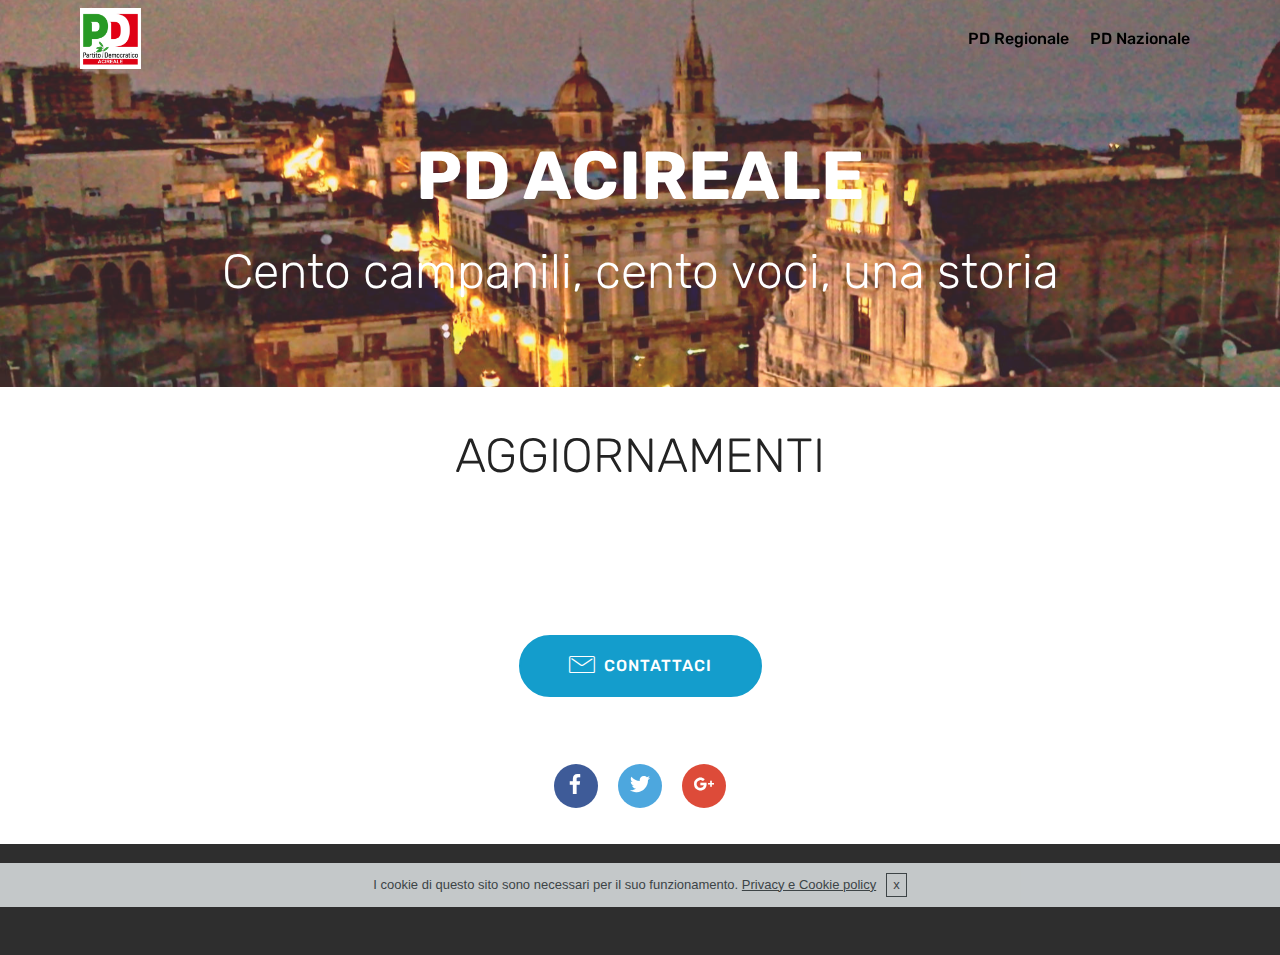
<file: index.html>
<!DOCTYPE html>
<html >
<head>
  <!-- Site made with Mobirise Website Builder v4.7.7, https://mobirise.com -->
  <meta charset="UTF-8">
  <meta http-equiv="X-UA-Compatible" content="IE=edge">
  <meta name="generator" content="Mobirise v4.7.7, mobirise.com">
  <meta name="viewport" content="width=device-width, initial-scale=1, minimum-scale=1">
  <link rel="shortcut icon" href="assets/images/pdacireale-214x214.png" type="image/x-icon">
  <meta name="description" content="">
  <title>Home</title>
  <link rel="stylesheet" href="assets/web/assets/mobirise-icons/mobirise-icons.css">
  <link rel="stylesheet" href="assets/font-awesome/css/font-awesome.css">
  <link rel="stylesheet" href="assets/tether/tether.min.css">
  <link rel="stylesheet" href="assets/soundcloud-plugin/style.css">
  <link rel="stylesheet" href="assets/bootstrap/css/bootstrap.min.css">
  <link rel="stylesheet" href="assets/bootstrap/css/bootstrap-grid.min.css">
  <link rel="stylesheet" href="assets/bootstrap/css/bootstrap-reboot.min.css">
  <link rel="stylesheet" href="assets/gdpr-plugin/gdpr-styles.css">
  <link rel="stylesheet" href="assets/dropdown/css/style.css">
  <link rel="stylesheet" href="assets/socicon/css/styles.css">
  <link rel="stylesheet" href="assets/animatecss/animate.min.css">
  <link rel="stylesheet" href="https://netdna.bootstrapcdn.com/font-awesome/4.0.3/css/font-awesome.css">
  <link rel="stylesheet" href="assets/social-feed-plugin/jquery.socialfeed.css">
  <link rel="stylesheet" href="assets/social-feed-plugin/style.css">
  <link rel="stylesheet" href="assets/theme/css/style.css">
  <link rel="stylesheet" href="assets/mobirise/css/mbr-additional.css" type="text/css">
  
  
  
</head>
<body>
  <section class="menu cid-qSkmLQVl4v" once="menu" id="menu2-0">

    

    <nav class="navbar navbar-expand beta-menu navbar-dropdown align-items-center navbar-fixed-top navbar-toggleable-sm bg-color transparent">
        <button class="navbar-toggler navbar-toggler-right" type="button" data-toggle="collapse" data-target="#navbarSupportedContent" aria-controls="navbarSupportedContent" aria-expanded="false" aria-label="Toggle navigation">
            <div class="hamburger">
                <span></span>
                <span></span>
                <span></span>
                <span></span>
            </div>
        </button>
        <div class="menu-logo">
            <div class="navbar-brand">
                <span class="navbar-logo">
                    <a href="index.html">
                        <img src="assets/images/pdacireale-214x214.png" alt="Mobirise" title="" style="height: 3.8rem;">
                    </a>
                </span>
                
            </div>
        </div>
        <div class="collapse navbar-collapse" id="navbarSupportedContent">
            <ul class="navbar-nav nav-dropdown nav-right" data-app-modern-menu="true"><li class="nav-item">
                    <a class="nav-link link text-black display-4" href="https://www.facebook.com/pdsicilia/" target="_blank">
                        PD Regionale</a>
                </li>
                <li class="nav-item">
                    <a class="nav-link link text-black display-4" href="https://www.partitodemocratico.it/" target="_blank">PD Nazionale</a>
                </li></ul>
            
        </div>
    </nav>
</section>

<section class="engine"><a href="https://mobirise.me/k">develop own website</a></section><section class="header1 cid-qSkACl8Ben mbr-parallax-background" id="header1-2">

    

    <div class="mbr-overlay" style="opacity: 0.2; background-color: rgb(244, 174, 191);">
    </div>

    <div class="container">
        <div class="row justify-content-md-center">
            <div class="mbr-white col-md-10">
                <h1 class="mbr-section-title align-center mbr-bold pb-3 mbr-fonts-style display-1">
                    PD ACIREALE</h1>
                <h3 class="mbr-section-subtitle align-center mbr-light pb-3 mbr-fonts-style display-2">
                    Cento&nbsp;campanili, cento&nbsp;voci, una&nbsp;storia</h3>
                
                
            </div>
        </div>
    </div>

</section>

<section class="mbr-section content4 cid-qSkDea5MJh" id="content4-4">

    

    <div class="container">
        <div class="media-container-row">
            <div class="title col-12 col-md-8">
                <h2 class="align-center pb-3 mbr-fonts-style display-2">
                    AGGIORNAMENTI</h2>
                
                
            </div>
        </div>
    </div>
</section>

<section class="mbr-social-feed loading" id="feed-3" data-facebook="https://www.facebook.com/pdacireale/" data-twitter="@PDAcireale" data-google="" data-posts="5" data-youtube="" data-rv-view="42" style="background-color: rgb(255, 255, 255); padding-top: 0px; padding-bottom: 80px;">
    
    <img class="social-feed-container-loading" alt="" src="assets/images/loading.svg">
    <div class="social-feed-container">
    </div>
</section>

<section class="mbr-section content8 cid-qSEIVtmFvV" id="content8-h">

    

    <div class="container">
        <div class="media-container-row title">
            <div class="col-12 col-md-8">
                <div class="mbr-section-btn align-center"><a class="btn btn-primary display-4" href="mailto:info@pdacireale.it"><span class="mbri-letter mbr-iconfont mbr-iconfont-btn"></span>CONTATTACI</a></div>
            </div>
        </div>
    </div>
</section>

<section class="cid-qSEKKaYwW5" id="social-buttons3-k">
    
    

    

    <div class="container">
        <div class="media-container-row">
            <div class="col-md-8 align-center">
                <h2 class="pb-3 mbr-section-title mbr-fonts-style display-2"></h2>
                <div>
                    <div class="mbr-social-likes">
                        <span class="btn btn-social socicon-bg-facebook facebook mx-2" title="Condividi link su Facebook">
                            <i class="socicon socicon-facebook"></i>
                        </span>
                        <span class="btn btn-social twitter socicon-bg-twitter mx-2" title="Condividi link su Twitter">
                            <i class="socicon socicon-twitter"></i>
                        </span>
                        <span class="btn btn-social plusone socicon-bg-googleplus mx-2" title="Condividi link su Google+">
                            <i class="socicon socicon-googleplus"></i>
                        </span>
                        
                        
                        
                        
                    </div>
                </div>
            </div>
        </div>
    </div>
</section>

<section once="" class="cid-qSo75B1ZIT" id="footer6-a">

    

    

    <div class="container">
        <div class="media-container-row align-center mbr-white">
            <div class="col-12">
                <p class="mbr-text mb-0 mbr-fonts-style display-7">
                    Il sito del PD di Acireale è stato realizzato a titolo gratuito da volontari iscritti al Circolo e ospitato su hosting gratuito&nbsp;<br><a href="pdacireale_privacy_cookie.html">Privacy e Cookie Policy</a></p>
            </div>
        </div>
    </div>
</section>


  <script src="assets/web/assets/jquery/jquery.min.js"></script>
  <script src="assets/tether/tether.min.js"></script>
  <script src="assets/popper/popper.min.js"></script>
  <script src="assets/bootstrap/js/bootstrap.min.js"></script>
  <script src="assets/cookies-alert-plugin/cookies-alert-core.js"></script>
  <script src="assets/cookies-alert-plugin/cookies-alert-script.js"></script>
  <script src="assets/smoothscroll/smooth-scroll.js"></script>
  <script src="assets/touchswipe/jquery.touch-swipe.min.js"></script>
  <script src="assets/dropdown/js/script.min.js"></script>
  <script src="assets/viewportchecker/jquery.viewportchecker.js"></script>
  <script src="assets/parallax/jarallax.min.js"></script>
  <script src="assets/sociallikes/social-likes.js"></script>
  <script src="assets/social-feed-plugin/codebird.min.js"></script>
  <script src="assets/social-feed-plugin/moment.js"></script>
  <script src="assets/social-feed-plugin/en-gb.js"></script>
  <script src="assets/social-feed-plugin/doT.js"></script>
  <script src="assets/social-feed-plugin/jquery.socialfeed.js"></script>
  <script src="assets/social-feed-plugin/main.js"></script>
  <script src="assets/theme/js/script.js"></script>
  
  
  <input name="animation" type="hidden">
   <div id="scrollToTop" class="scrollToTop mbr-arrow-up"><a style="text-align: center;"><i></i></a></div>
  <input name="cookieData" type="hidden" data-cookie-text="I cookie di questo sito sono necessari per il suo funzionamento. <a href='pdacireale_privacy_cookie.html'>
Privacy e Cookie policy</a>">
  </body>
</html>
</file>
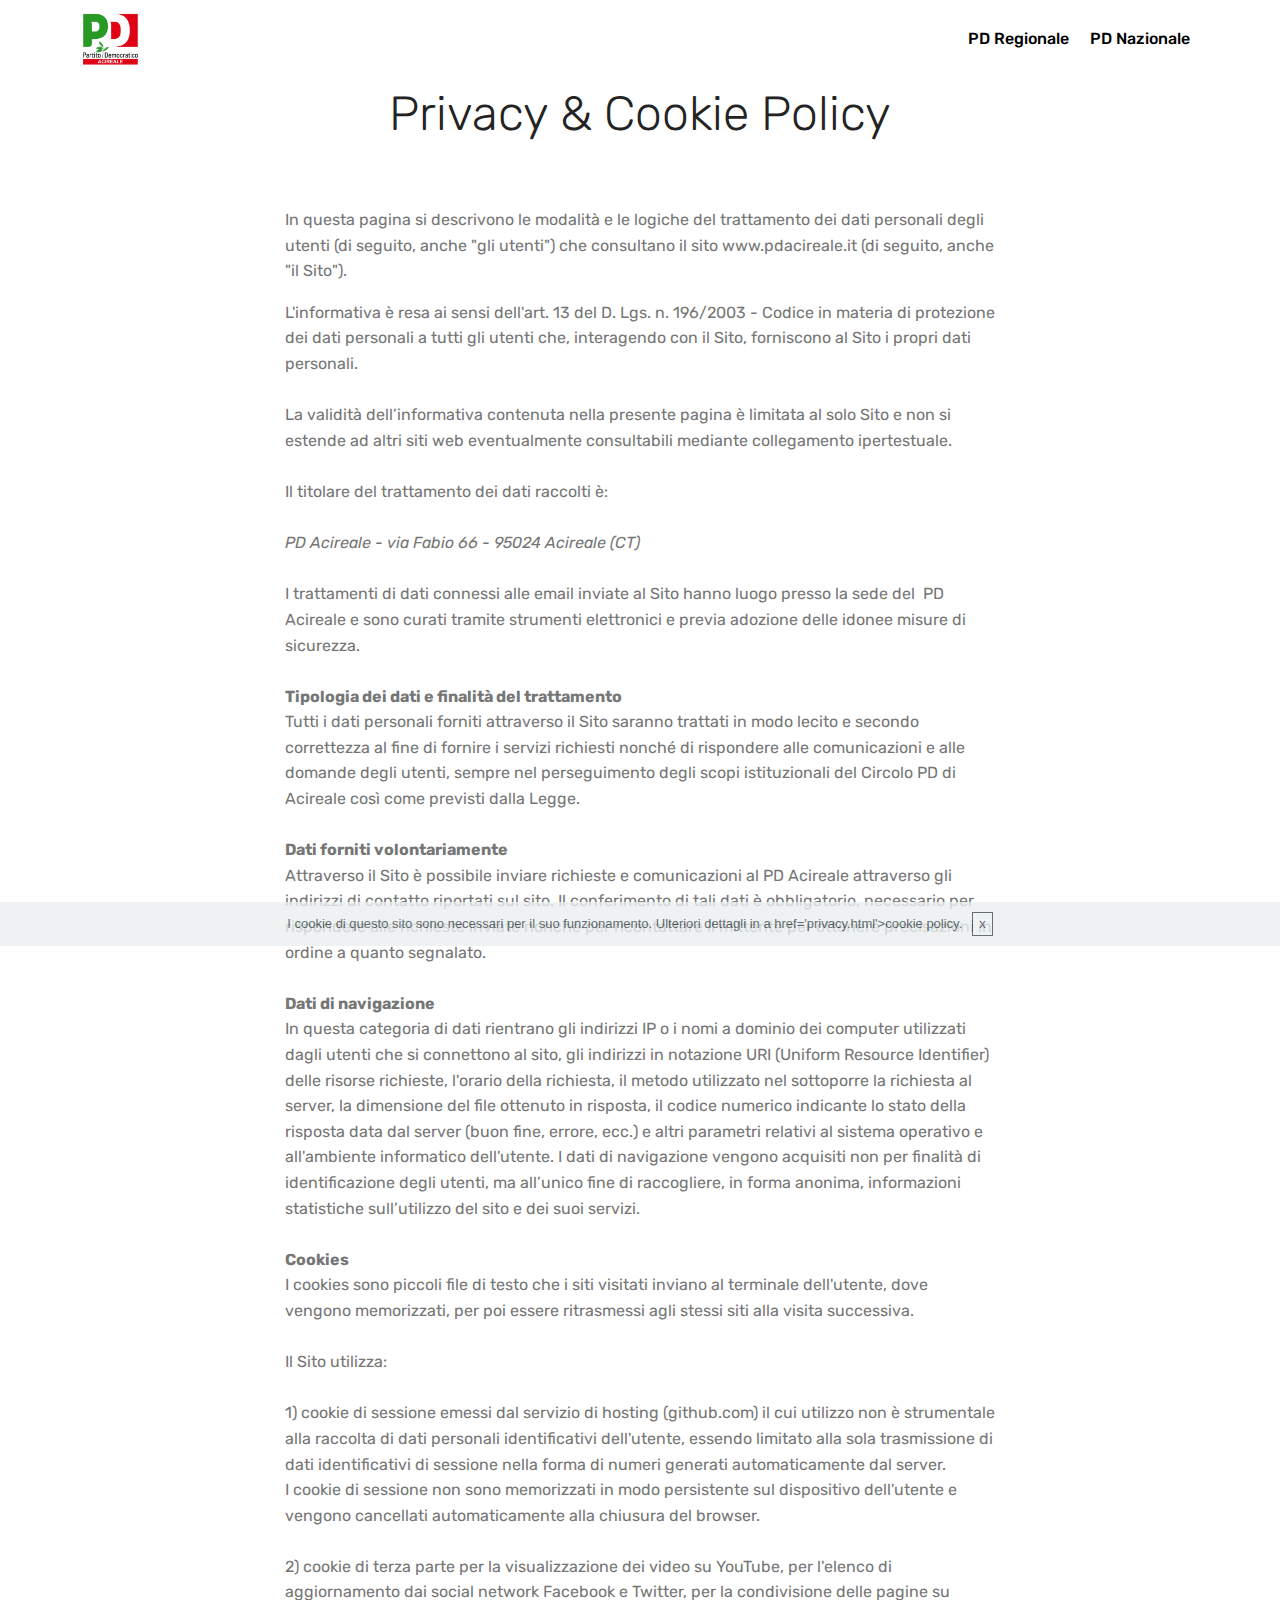
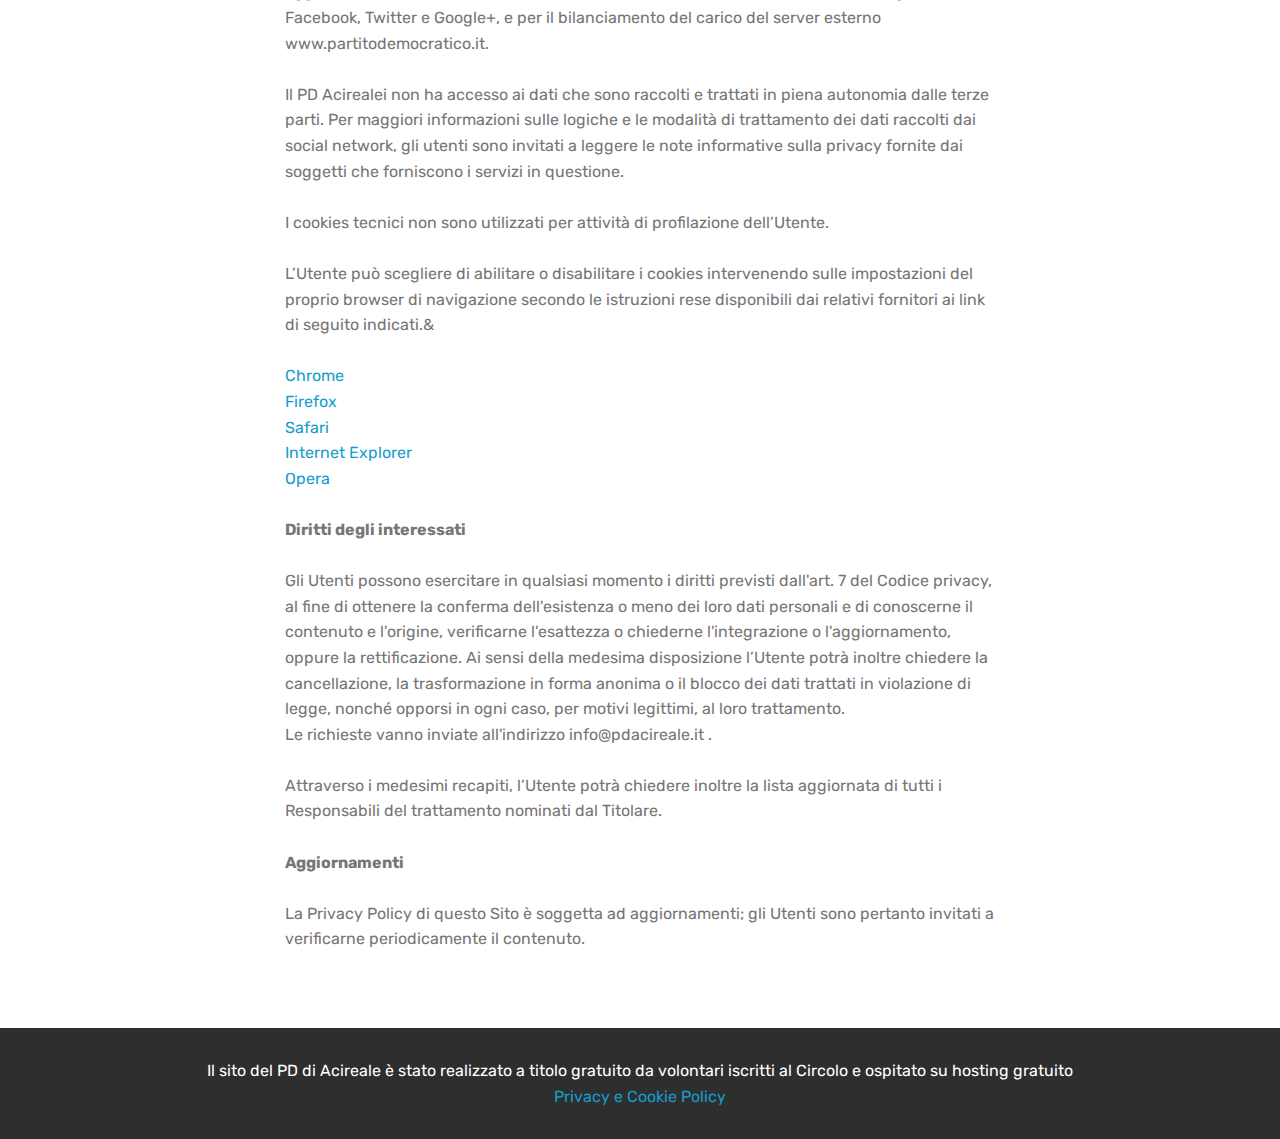
<file: page1.html>
<!DOCTYPE html>
<html >
<head>
  <!-- Site made with Mobirise Website Builder v4.7.2, https://mobirise.com -->
  <meta charset="UTF-8">
  <meta http-equiv="X-UA-Compatible" content="IE=edge">
  <meta name="generator" content="Mobirise v4.7.2, mobirise.com">
  <meta name="viewport" content="width=device-width, initial-scale=1, minimum-scale=1">
  <link rel="shortcut icon" href="assets/images/pdacireale-214x214.png" type="image/x-icon">
  <meta name="description" content="Website Builder Description">
  <title>Privacy &amp; Cookie Policy</title>
  <link rel="stylesheet" href="assets/font-awesome/css/font-awesome.css">
  <link rel="stylesheet" href="assets/tether/tether.min.css">
  <link rel="stylesheet" href="assets/bootstrap/css/bootstrap.min.css">
  <link rel="stylesheet" href="assets/bootstrap/css/bootstrap-grid.min.css">
  <link rel="stylesheet" href="assets/bootstrap/css/bootstrap-reboot.min.css">
  <link rel="stylesheet" href="assets/soundcloud-plugin/style.css">
  <link rel="stylesheet" href="assets/gdpr-plugin/gdpr-styles.css">
  <link rel="stylesheet" href="assets/dropdown/css/style.css">
  <link rel="stylesheet" href="assets/theme/css/style.css">
  <link rel="stylesheet" href="assets/mobirise/css/mbr-additional.css" type="text/css">
  
  
  
</head>
<body>
  <section class="menu cid-qSkmLQVl4v" once="menu" id="menu2-l">

    

    <nav class="navbar navbar-expand beta-menu navbar-dropdown align-items-center navbar-fixed-top navbar-toggleable-sm">
        <button class="navbar-toggler navbar-toggler-right" type="button" data-toggle="collapse" data-target="#navbarSupportedContent" aria-controls="navbarSupportedContent" aria-expanded="false" aria-label="Toggle navigation">
            <div class="hamburger">
                <span></span>
                <span></span>
                <span></span>
                <span></span>
            </div>
        </button>
        <div class="menu-logo">
            <div class="navbar-brand">
                <span class="navbar-logo">
                    <a href="index.html">
                        <img src="assets/images/pdacireale-214x214.png" alt="Mobirise" title="" style="height: 3.8rem;">
                    </a>
                </span>
                
            </div>
        </div>
        <div class="collapse navbar-collapse" id="navbarSupportedContent">
            <ul class="navbar-nav nav-dropdown nav-right" data-app-modern-menu="true"><li class="nav-item">
                    <a class="nav-link link text-black display-4" href="https://www.facebook.com/pdsicilia/" target="_blank">
                        PD Regionale</a>
                </li>
                <li class="nav-item">
                    <a class="nav-link link text-black display-4" href="https://www.partitodemocratico.it/" target="_blank">PD Nazionale</a>
                </li></ul>
            
        </div>
    </nav>
</section>

<section class="engine"><a href="https://mobirise.me/a">Mobirise review</a></section><section class="mbr-section content4 cid-qSENwxh48B" id="content4-q">

    

    <div class="container">
        <div class="media-container-row">
            <div class="title col-12 col-md-8">
                <h2 class="align-center pb-3 mbr-fonts-style display-2">
                    Privacy &amp; Cookie Policy</h2>
                
                
            </div>
        </div>
    </div>
</section>

<section class="mbr-section article content1 cid-qSENJf4Mdx" id="content1-r">
    
     

    <div class="container">
        <div class="media-container-row">
            <div class="mbr-text col-12 col-md-8 mbr-fonts-style display-7"><p><span style="font-size: 1rem;">In questa pagina si descrivono le modalità e le logiche del trattamento dei dati personali degli utenti (di seguito, anche "gli utenti") che consultano il sito www.pdacireale.it (di seguito, anche "il Sito").</span></p><p></p><div>L'informativa è resa ai sensi dell'art. 13 del D. Lgs. n. 196/2003 - Codice in materia di protezione dei dati personali a tutti gli utenti che, interagendo con il Sito, forniscono al Sito i propri dati personali.</div><div><br></div><div>La validità dell’informativa contenuta nella presente pagina è limitata al solo Sito e non si estende ad altri siti web eventualmente consultabili mediante collegamento ipertestuale.</div><div><br></div><div>Il titolare del trattamento dei dati raccolti è:</div><div><br></div><div><em>PD Acireale - via Fabio 66 - 95024 Acireale (CT)</em><br></div><div><br></div><div>I trattamenti di dati connessi alle email inviate al Sito&nbsp;<span style="font-size: 1rem;">hanno luogo presso la sede del &nbsp;PD Acireale e sono curati tramite strumenti elettronici e previa adozione delle idonee misure di sicurezza.</span></div><div><span style="font-size: 1rem;"><br></span></div><div><strong>Tipologia dei dati e finalità del trattamento</strong></div><div>Tutti i dati personali forniti attraverso il Sito saranno trattati in modo lecito e secondo correttezza al fine di fornire i servizi richiesti nonché di rispondere alle comunicazioni e alle domande degli utenti, sempre nel perseguimento degli scopi istituzionali del Circolo PD di Acireale così come previsti dalla Legge.</div><div><br></div><div><strong>Dati forniti volontariamente</strong></div><div>Attraverso il Sito è possibile inviare richieste e comunicazioni al PD Acireale attraverso gli indirizzi di contatto riportati sul sito. Il conferimento di tali dati è obbligatorio, necessario per rispondere alle richieste inviate nonché per ricontattare il mittente per ottenere precisazioni in ordine a quanto segnalato.</div><div><br></div><div><strong>Dati di navigazione</strong></div><div>In questa categoria di dati rientrano gli indirizzi IP o i nomi a dominio dei computer utilizzati dagli utenti che si connettono al sito, gli indirizzi in notazione URI (Uniform Resource Identifier) delle risorse richieste, l'orario della richiesta, il metodo utilizzato nel sottoporre la richiesta al server, la dimensione del file ottenuto in risposta, il codice numerico indicante lo stato della risposta data dal server (buon fine, errore, ecc.) e altri parametri relativi al sistema operativo e all'ambiente informatico dell'utente. I dati di navigazione vengono acquisiti non per finalità di identificazione degli utenti, ma all’unico fine di raccogliere, in forma anonima, informazioni statistiche sull’utilizzo del sito e dei suoi servizi.</div><div><br></div><div><strong>Cookies</strong></div><div>I cookies sono piccoli file di testo che i siti visitati inviano al terminale dell'utente, dove vengono memorizzati, per poi essere ritrasmessi agli stessi siti alla visita successiva.</div><div><br></div><div>Il Sito utilizza:</div><div><br></div><div>1) cookie di sessione emessi dal servizio di hosting (github.com) il cui utilizzo non è strumentale alla raccolta di dati personali identificativi dell'utente, essendo limitato alla sola trasmissione di dati identificativi di sessione nella forma di numeri generati automaticamente dal server.</div><div>I cookie di sessione non sono memorizzati in modo persistente sul dispositivo dell'utente e vengono cancellati automaticamente alla chiusura del browser.</div><div><br></div><div>2) cookie di terza parte per la visualizzazione dei video su YouTube, per l'elenco di aggiornamento dai social network Facebook e Twitter, per la condivisione delle pagine su Facebook, Twitter e Google+, e per il bilanciamento del carico del server esterno www.partitodemocratico.it.</div><div><br></div><div>Il PD Acirealei non ha accesso ai dati che sono raccolti e trattati in piena autonomia dalle terze parti. Per maggiori informazioni sulle logiche e le modalità di trattamento dei dati raccolti dai social network, gli utenti sono invitati a leggere le note informative sulla privacy fornite dai soggetti che forniscono i servizi in questione.</div><div><br></div><div>I cookies tecnici non sono utilizzati per attività di profilazione dell’Utente.</div><div><br></div><div>L’Utente può scegliere di abilitare o disabilitare i cookies intervenendo sulle impostazioni del proprio browser di navigazione secondo le istruzioni rese disponibili dai relativi fornitori ai link di seguito indicati.&amp;</div><div><br></div><div><a href="https://support.google.com/chrome/answer/95647?hl=eng" target="_blank">Chrome</a></div><div><a href="https://support.mozilla.org/it/kb/Gestione%20dei%20cookie#w_impostazioni-dei-cookie" target="_blank">Firefox</a></div><div><a href="https://support.apple.com/it-it/HT201265" target="_blank">Safari</a></div><div><a href="http://windows.microsoft.com/it-it/windows-vista/block-or-allow-cookies">Internet Explorer</a></div><div><a href="http://www.opera.com/help/tutorials/security/cookies/" target="_blank">Opera</a></div><div><br></div><div><strong>Diritti degli interessati</strong></div><div><br></div><div>Gli Utenti possono esercitare in qualsiasi momento i diritti previsti dall'art. 7 del Codice privacy, al fine di ottenere la conferma dell'esistenza o meno dei loro dati personali e di conoscerne il contenuto e l'origine, verificarne l'esattezza o chiederne l'integrazione o l'aggiornamento, oppure la rettificazione. Ai sensi della medesima disposizione l’Utente potrà inoltre chiedere la cancellazione, la trasformazione in forma anonima o il blocco dei dati trattati in violazione di legge, nonché opporsi in ogni caso, per motivi legittimi, al loro trattamento.</div><div>Le richieste vanno inviate all'indirizzo info@pdacireale.it .</div><div><br></div><div>Attraverso i medesimi recapiti, l’Utente potrà chiedere inoltre la lista aggiornata di tutti i Responsabili del trattamento nominati dal Titolare.</div><div><br></div><div><strong>Aggiornamenti</strong></div><div><br></div><div>La Privacy Policy di questo Sito è soggetta ad aggiornamenti; gli Utenti sono pertanto invitati a verificarne periodicamente il contenuto.</div><p></p></div>
        </div>
    </div>
</section>

<section once="" class="cid-qSEShB0nQV" id="footer6-s">

    

    

    <div class="container">
        <div class="media-container-row align-center mbr-white">
            <div class="col-12">
                <p class="mbr-text mb-0 mbr-fonts-style display-7">
                    Il sito del PD di Acireale è stato realizzato a titolo gratuito da volontari iscritti al Circolo e ospitato su hosting gratuito<br><a href="page1.html">Privacy e Cookie Policy</a></p>
            </div>
        </div>
    </div>
</section>


  <script src="assets/web/assets/jquery/jquery.min.js"></script>
  <script src="assets/popper/popper.min.js"></script>
  <script src="assets/tether/tether.min.js"></script>
  <script src="assets/bootstrap/js/bootstrap.min.js"></script>
  <script src="assets/smoothscroll/smooth-scroll.js"></script>
  <script src="assets/cookies-alert-plugin/cookies-alert-core.js"></script>
  <script src="assets/cookies-alert-plugin/cookies-alert-script.js"></script>
  <script src="assets/dropdown/js/script.min.js"></script>
  <script src="assets/touchswipe/jquery.touch-swipe.min.js"></script>
  <script src="assets/theme/js/script.js"></script>
  
  
<input name="cookieData" type="hidden" data-cookie-text="I cookie di questo sito sono necessari per il suo funzionamento. Ulteriori dettagli in a href='privacy.html'>cookie policy</a>.">
  </body>
</html>
</file>
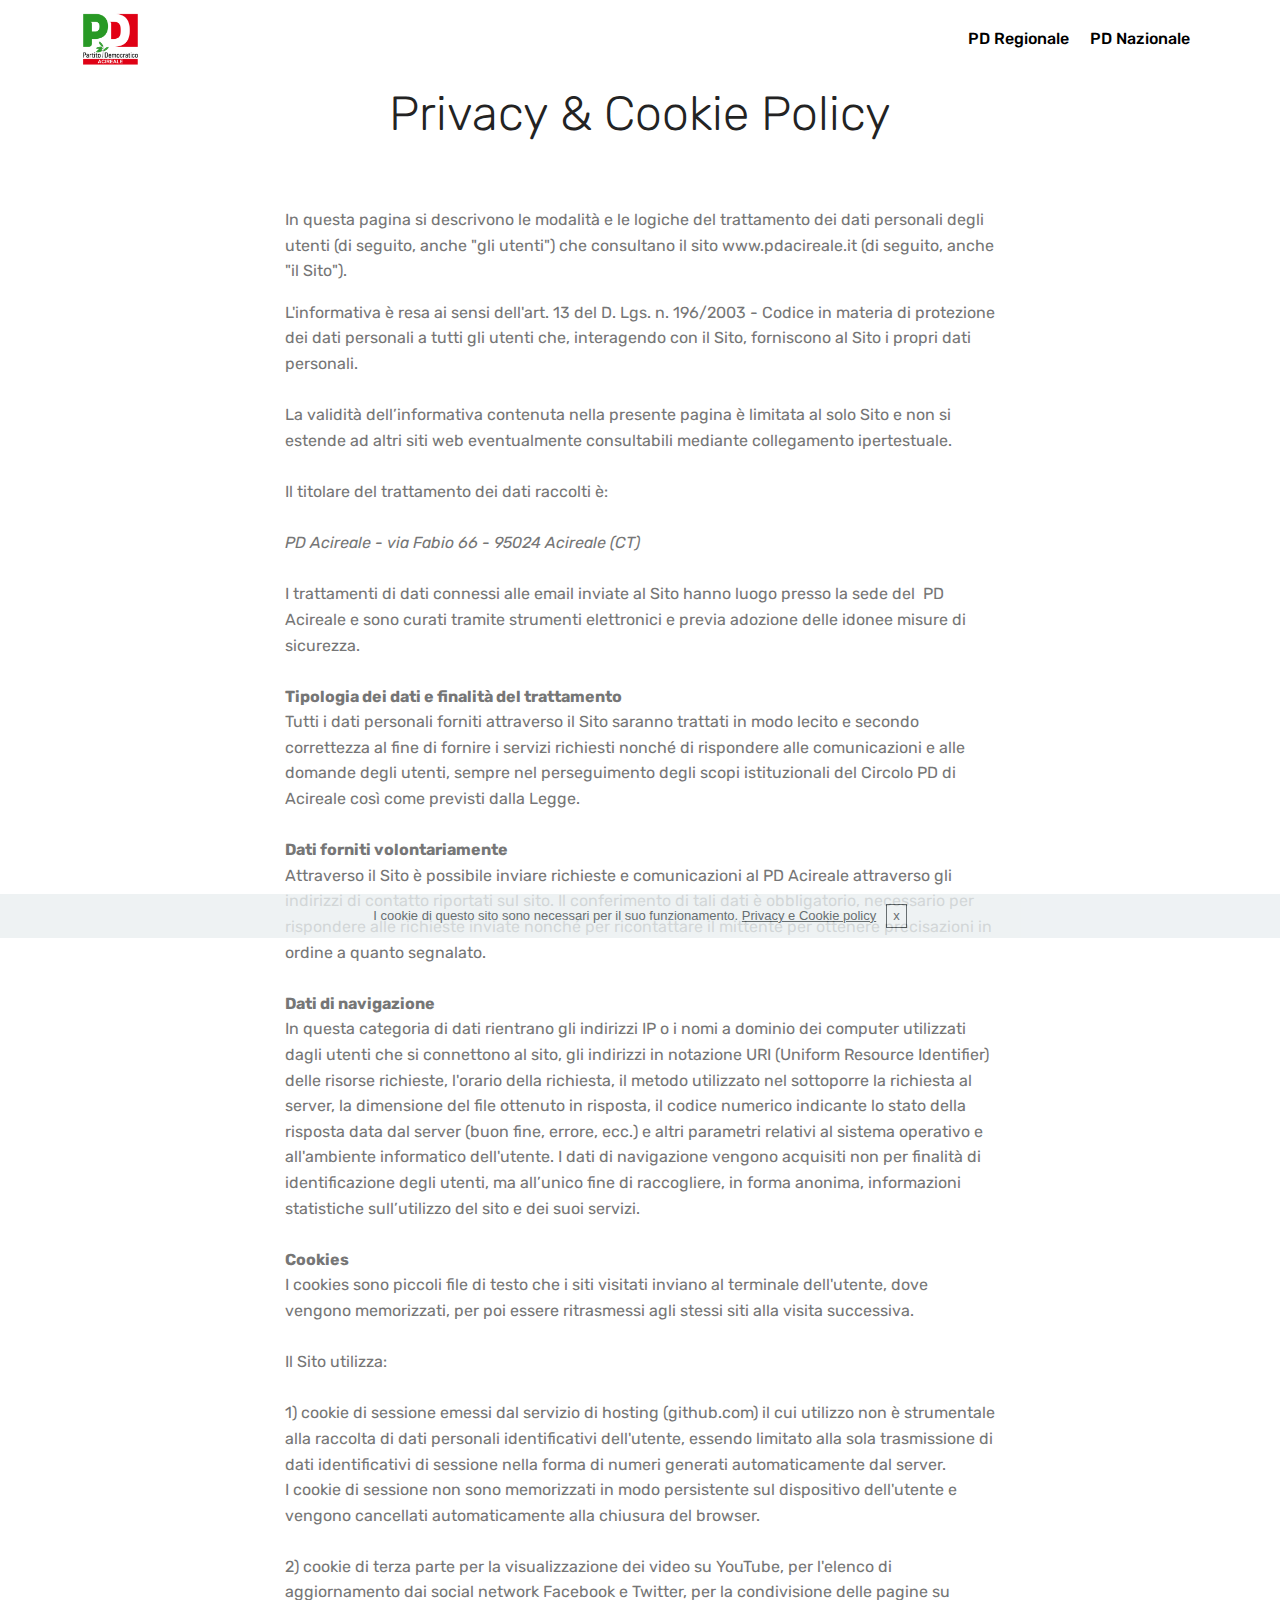
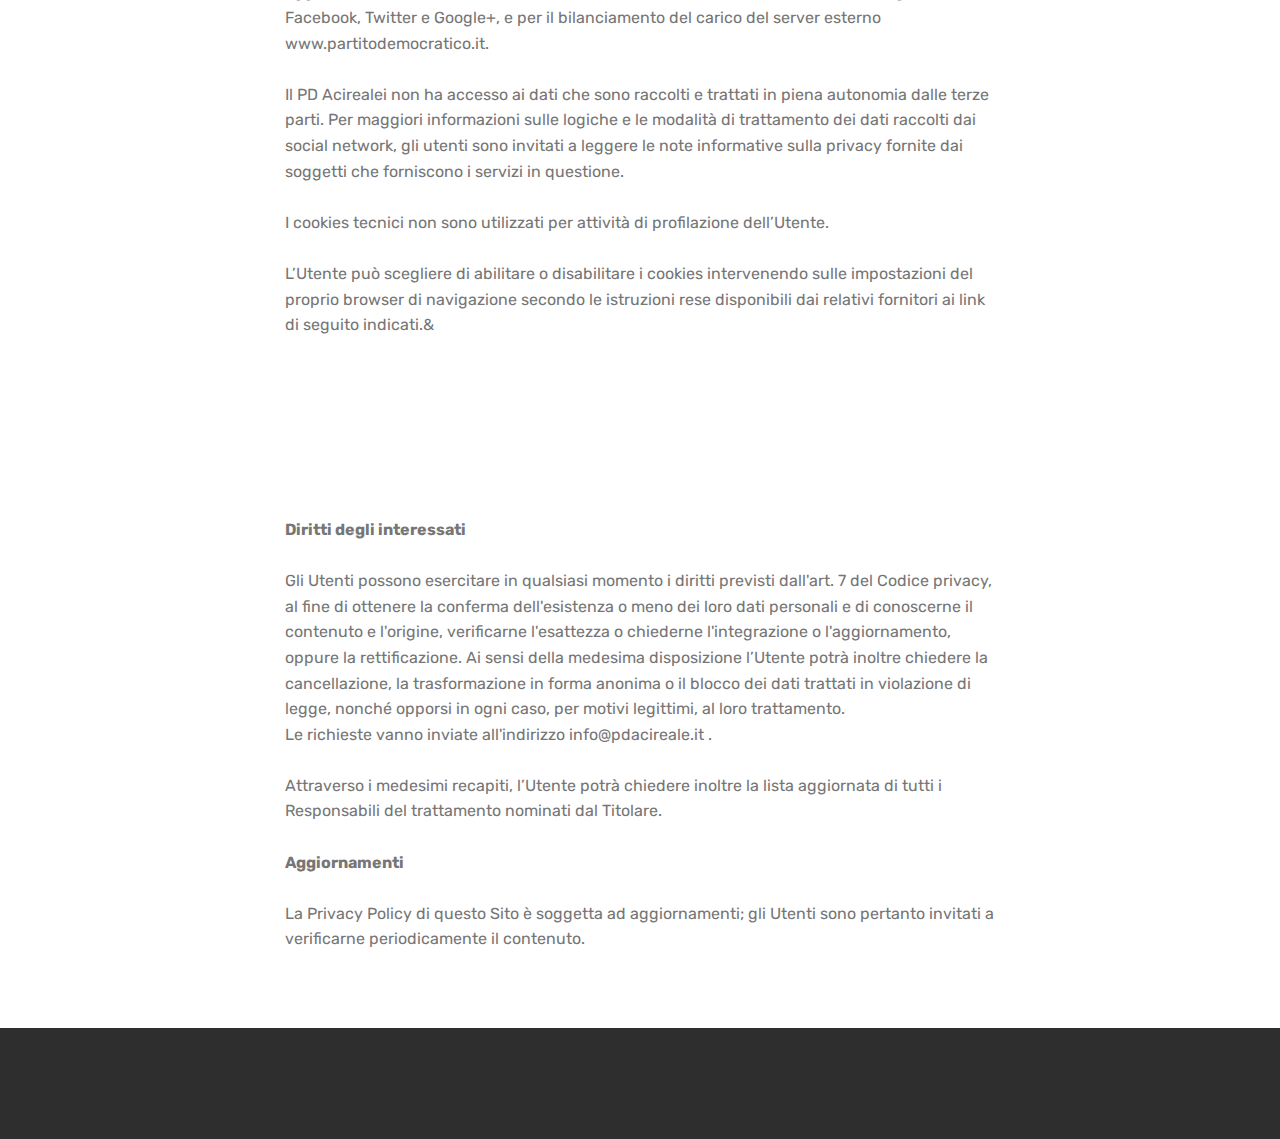
<file: pdacireale_privacy_cookie.html>
<!DOCTYPE html>
<html >
<head>
  <!-- Site made with Mobirise Website Builder v4.7.7, https://mobirise.com -->
  <meta charset="UTF-8">
  <meta http-equiv="X-UA-Compatible" content="IE=edge">
  <meta name="generator" content="Mobirise v4.7.7, mobirise.com">
  <meta name="viewport" content="width=device-width, initial-scale=1, minimum-scale=1">
  <link rel="shortcut icon" href="assets/images/pdacireale-214x214.png" type="image/x-icon">
  <meta name="description" content="Privacy & Cookie Policy PD Acireale">
  <title>Privacy &amp; Cookie Policy</title>
  <link rel="stylesheet" href="assets/font-awesome/css/font-awesome.css">
  <link rel="stylesheet" href="assets/tether/tether.min.css">
  <link rel="stylesheet" href="assets/soundcloud-plugin/style.css">
  <link rel="stylesheet" href="assets/bootstrap/css/bootstrap.min.css">
  <link rel="stylesheet" href="assets/bootstrap/css/bootstrap-grid.min.css">
  <link rel="stylesheet" href="assets/bootstrap/css/bootstrap-reboot.min.css">
  <link rel="stylesheet" href="assets/dropdown/css/style.css">
  <link rel="stylesheet" href="assets/animatecss/animate.min.css">
  <link rel="stylesheet" href="assets/gdpr-plugin/gdpr-styles.css">
  <link rel="stylesheet" href="assets/theme/css/style.css">
  <link rel="stylesheet" href="assets/mobirise/css/mbr-additional.css" type="text/css">
  
  
  
</head>
<body>
  <section class="menu cid-qSkmLQVl4v" once="menu" id="menu2-l">

    

    <nav class="navbar navbar-expand beta-menu navbar-dropdown align-items-center navbar-fixed-top navbar-toggleable-sm">
        <button class="navbar-toggler navbar-toggler-right" type="button" data-toggle="collapse" data-target="#navbarSupportedContent" aria-controls="navbarSupportedContent" aria-expanded="false" aria-label="Toggle navigation">
            <div class="hamburger">
                <span></span>
                <span></span>
                <span></span>
                <span></span>
            </div>
        </button>
        <div class="menu-logo">
            <div class="navbar-brand">
                <span class="navbar-logo">
                    <a href="index.html">
                        <img src="assets/images/pdacireale-214x214.png" alt="Mobirise" title="" style="height: 3.8rem;">
                    </a>
                </span>
                
            </div>
        </div>
        <div class="collapse navbar-collapse" id="navbarSupportedContent">
            <ul class="navbar-nav nav-dropdown nav-right" data-app-modern-menu="true"><li class="nav-item">
                    <a class="nav-link link text-black display-4" href="https://www.facebook.com/pdsicilia/" target="_blank">
                        PD Regionale</a>
                </li>
                <li class="nav-item">
                    <a class="nav-link link text-black display-4" href="https://www.partitodemocratico.it/" target="_blank">PD Nazionale</a>
                </li></ul>
            
        </div>
    </nav>
</section>

<section class="engine"><a href="https://mobirise.me/g">how to build a website for free</a></section><section class="mbr-section content4 cid-qSENwxh48B" id="content4-q">

    

    <div class="container">
        <div class="media-container-row">
            <div class="title col-12 col-md-8">
                <h2 class="align-center pb-3 mbr-fonts-style display-2">
                    Privacy &amp; Cookie Policy</h2>
                
                
            </div>
        </div>
    </div>
</section>

<section class="mbr-section article content1 cid-qSENJf4Mdx" id="content1-r">
    
     

    <div class="container">
        <div class="media-container-row">
            <div class="mbr-text col-12 col-md-8 mbr-fonts-style display-7"><p><span style="font-size: 1rem;">In questa pagina si descrivono le modalità e le logiche del trattamento dei dati personali degli utenti (di seguito, anche "gli utenti") che consultano il sito www.pdacireale.it (di seguito, anche "il Sito").</span></p><p></p><div>L'informativa è resa ai sensi dell'art. 13 del D. Lgs. n. 196/2003 - Codice in materia di protezione dei dati personali a tutti gli utenti che, interagendo con il Sito, forniscono al Sito i propri dati personali.</div><div><br></div><div>La validità dell’informativa contenuta nella presente pagina è limitata al solo Sito e non si estende ad altri siti web eventualmente consultabili mediante collegamento ipertestuale.</div><div><br></div><div>Il titolare del trattamento dei dati raccolti è:</div><div><br></div><div><em>PD Acireale - via Fabio 66 - 95024 Acireale (CT)</em><br></div><div><br></div><div>I trattamenti di dati connessi alle email inviate al Sito&nbsp;<span style="font-size: 1rem;">hanno luogo presso la sede del &nbsp;PD Acireale e sono curati tramite strumenti elettronici e previa adozione delle idonee misure di sicurezza.</span></div><div><span style="font-size: 1rem;"><br></span></div><div><strong>Tipologia dei dati e finalità del trattamento</strong></div><div>Tutti i dati personali forniti attraverso il Sito saranno trattati in modo lecito e secondo correttezza al fine di fornire i servizi richiesti nonché di rispondere alle comunicazioni e alle domande degli utenti, sempre nel perseguimento degli scopi istituzionali del Circolo PD di Acireale così come previsti dalla Legge.</div><div><br></div><div><strong>Dati forniti volontariamente</strong></div><div>Attraverso il Sito è possibile inviare richieste e comunicazioni al PD Acireale attraverso gli indirizzi di contatto riportati sul sito. Il conferimento di tali dati è obbligatorio, necessario per rispondere alle richieste inviate nonché per ricontattare il mittente per ottenere precisazioni in ordine a quanto segnalato.</div><div><br></div><div><strong>Dati di navigazione</strong></div><div>In questa categoria di dati rientrano gli indirizzi IP o i nomi a dominio dei computer utilizzati dagli utenti che si connettono al sito, gli indirizzi in notazione URI (Uniform Resource Identifier) delle risorse richieste, l'orario della richiesta, il metodo utilizzato nel sottoporre la richiesta al server, la dimensione del file ottenuto in risposta, il codice numerico indicante lo stato della risposta data dal server (buon fine, errore, ecc.) e altri parametri relativi al sistema operativo e all'ambiente informatico dell'utente. I dati di navigazione vengono acquisiti non per finalità di identificazione degli utenti, ma all’unico fine di raccogliere, in forma anonima, informazioni statistiche sull’utilizzo del sito e dei suoi servizi.</div><div><br></div><div><strong>Cookies</strong></div><div>I cookies sono piccoli file di testo che i siti visitati inviano al terminale dell'utente, dove vengono memorizzati, per poi essere ritrasmessi agli stessi siti alla visita successiva.</div><div><br></div><div>Il Sito utilizza:</div><div><br></div><div>1) cookie di sessione emessi dal servizio di hosting (github.com) il cui utilizzo non è strumentale alla raccolta di dati personali identificativi dell'utente, essendo limitato alla sola trasmissione di dati identificativi di sessione nella forma di numeri generati automaticamente dal server.</div><div>I cookie di sessione non sono memorizzati in modo persistente sul dispositivo dell'utente e vengono cancellati automaticamente alla chiusura del browser.</div><div><br></div><div>2) cookie di terza parte per la visualizzazione dei video su YouTube, per l'elenco di aggiornamento dai social network Facebook e Twitter, per la condivisione delle pagine su Facebook, Twitter e Google+, e per il bilanciamento del carico del server esterno www.partitodemocratico.it.</div><div><br></div><div>Il PD Acirealei non ha accesso ai dati che sono raccolti e trattati in piena autonomia dalle terze parti. Per maggiori informazioni sulle logiche e le modalità di trattamento dei dati raccolti dai social network, gli utenti sono invitati a leggere le note informative sulla privacy fornite dai soggetti che forniscono i servizi in questione.</div><div><br></div><div>I cookies tecnici non sono utilizzati per attività di profilazione dell’Utente.</div><div><br></div><div>L’Utente può scegliere di abilitare o disabilitare i cookies intervenendo sulle impostazioni del proprio browser di navigazione secondo le istruzioni rese disponibili dai relativi fornitori ai link di seguito indicati.&amp;</div><div><br></div><div><a href="https://support.google.com/chrome/answer/95647?hl=eng" target="_blank">Chrome</a></div><div><a href="https://support.mozilla.org/it/kb/Gestione%20dei%20cookie#w_impostazioni-dei-cookie" target="_blank">Firefox</a></div><div><a href="https://support.apple.com/it-it/HT201265" target="_blank">Safari</a></div><div><a href="http://windows.microsoft.com/it-it/windows-vista/block-or-allow-cookies">Internet Explorer</a></div><div><a href="http://www.opera.com/help/tutorials/security/cookies/" target="_blank">Opera</a></div><div><br></div><div><strong>Diritti degli interessati</strong></div><div><br></div><div>Gli Utenti possono esercitare in qualsiasi momento i diritti previsti dall'art. 7 del Codice privacy, al fine di ottenere la conferma dell'esistenza o meno dei loro dati personali e di conoscerne il contenuto e l'origine, verificarne l'esattezza o chiederne l'integrazione o l'aggiornamento, oppure la rettificazione. Ai sensi della medesima disposizione l’Utente potrà inoltre chiedere la cancellazione, la trasformazione in forma anonima o il blocco dei dati trattati in violazione di legge, nonché opporsi in ogni caso, per motivi legittimi, al loro trattamento.</div><div>Le richieste vanno inviate all'indirizzo info@pdacireale.it .</div><div><br></div><div>Attraverso i medesimi recapiti, l’Utente potrà chiedere inoltre la lista aggiornata di tutti i Responsabili del trattamento nominati dal Titolare.</div><div><br></div><div><strong>Aggiornamenti</strong></div><div><br></div><div>La Privacy Policy di questo Sito è soggetta ad aggiornamenti; gli Utenti sono pertanto invitati a verificarne periodicamente il contenuto.</div><p></p></div>
        </div>
    </div>
</section>

<section once="" class="cid-qSEShB0nQV" id="footer6-s">

    

    

    <div class="container">
        <div class="media-container-row align-center mbr-white">
            <div class="col-12">
                <p class="mbr-text mb-0 mbr-fonts-style display-7">
                    Il sito del PD di Acireale è stato realizzato a titolo gratuito da volontari iscritti al Circolo e ospitato su hosting gratuito&nbsp;<br><a href="pdacireale_privacy_cookie.html">Privacy e Cookie Policy</a></p>
            </div>
        </div>
    </div>
</section>


  <script src="assets/web/assets/jquery/jquery.min.js"></script>
  <script src="assets/popper/popper.min.js"></script>
  <script src="assets/tether/tether.min.js"></script>
  <script src="assets/bootstrap/js/bootstrap.min.js"></script>
  <script src="assets/cookies-alert-plugin/cookies-alert-core.js"></script>
  <script src="assets/cookies-alert-plugin/cookies-alert-script.js"></script>
  <script src="assets/viewportchecker/jquery.viewportchecker.js"></script>
  <script src="assets/smoothscroll/smooth-scroll.js"></script>
  <script src="assets/dropdown/js/script.min.js"></script>
  <script src="assets/touchswipe/jquery.touch-swipe.min.js"></script>
  <script src="assets/theme/js/script.js"></script>
  
  
  <input name="animation" type="hidden">
   <div id="scrollToTop" class="scrollToTop mbr-arrow-up"><a style="text-align: center;"><i></i></a></div>
  <input name="cookieData" type="hidden" data-cookie-text="I cookie di questo sito sono necessari per il suo funzionamento. <a href='pdacireale_privacy_cookie.html'>
Privacy e Cookie policy</a>">
  </body>
</html>
</file>
<file: assets/web/assets/mobirise-icons/mobirise-icons.css>
@font-face {
  font-family: 'MobiriseIcons';
  src:  url('mobirise-icons.eot?spat4u');
  src:  url('mobirise-icons.eot?spat4u#iefix') format('embedded-opentype'),
    url('mobirise-icons.ttf?spat4u') format('truetype'),
    url('mobirise-icons.woff?spat4u') format('woff'),
    url('mobirise-icons.svg?spat4u#MobiriseIcons') format('svg');
  font-weight: normal;
  font-style: normal;
}

[class^="mbri-"], [class*=" mbri-"] {
  /* use !important to prevent issues with browser extensions that change fonts */
  font-family: MobiriseIcons !important;
  speak: none;
  font-style: normal;
  font-weight: normal;
  font-variant: normal;
  text-transform: none;
  line-height: 1;

  /* Better Font Rendering =========== */
  -webkit-font-smoothing: antialiased;
  -moz-osx-font-smoothing: grayscale;
}

.mbri-add-submenu:before {
  content: "\e900";
}
.mbri-alert:before {
  content: "\e901";
}
.mbri-align-center:before {
  content: "\e902";
}
.mbri-align-justify:before {
  content: "\e903";
}
.mbri-align-left:before {
  content: "\e904";
}
.mbri-align-right:before {
  content: "\e905";
}
.mbri-android:before {
  content: "\e906";
}
.mbri-apple:before {
  content: "\e907";
}
.mbri-arrow-down:before {
  content: "\e908";
}
.mbri-arrow-next:before {
  content: "\e909";
}
.mbri-arrow-prev:before {
  content: "\e90a";
}
.mbri-arrow-up:before {
  content: "\e90b";
}
.mbri-bold:before {
  content: "\e90c";
}
.mbri-bookmark:before {
  content: "\e90d";
}
.mbri-bootstrap:before {
  content: "\e90e";
}
.mbri-briefcase:before {
  content: "\e90f";
}
.mbri-browse:before {
  content: "\e910";
}
.mbri-bulleted-list:before {
  content: "\e911";
}
.mbri-calendar:before {
  content: "\e912";
}
.mbri-camera:before {
  content: "\e913";
}
.mbri-cart-add:before {
  content: "\e914";
}
.mbri-cart-full:before {
  content: "\e915";
}
.mbri-cash:before {
  content: "\e916";
}
.mbri-change-style:before {
  content: "\e917";
}
.mbri-chat:before {
  content: "\e918";
}
.mbri-clock:before {
  content: "\e919";
}
.mbri-close:before {
  content: "\e91a";
}
.mbri-cloud:before {
  content: "\e91b";
}
.mbri-code:before {
  content: "\e91c";
}
.mbri-contact-form:before {
  content: "\e91d";
}
.mbri-credit-card:before {
  content: "\e91e";
}
.mbri-cursor-click:before {
  content: "\e91f";
}
.mbri-cust-feedback:before {
  content: "\e920";
}
.mbri-database:before {
  content: "\e921";
}
.mbri-delivery:before {
  content: "\e922";
}
.mbri-desktop:before {
  content: "\e923";
}
.mbri-devices:before {
  content: "\e924";
}
.mbri-down:before {
  content: "\e925";
}
.mbri-download:before {
  content: "\e989";
}
.mbri-drag-n-drop:before {
  content: "\e927";
}
.mbri-drag-n-drop2:before {
  content: "\e928";
}
.mbri-edit:before {
  content: "\e929";
}
.mbri-edit2:before {
  content: "\e92a";
}
.mbri-error:before {
  content: "\e92b";
}
.mbri-extension:before {
  content: "\e92c";
}
.mbri-features:before {
  content: "\e92d";
}
.mbri-file:before {
  content: "\e92e";
}
.mbri-flag:before {
  content: "\e92f";
}
.mbri-folder:before {
  content: "\e930";
}
.mbri-gift:before {
  content: "\e931";
}
.mbri-github:before {
  content: "\e932";
}
.mbri-globe:before {
  content: "\e933";
}
.mbri-globe-2:before {
  content: "\e934";
}
.mbri-growing-chart:before {
  content: "\e935";
}
.mbri-hearth:before {
  content: "\e936";
}
.mbri-help:before {
  content: "\e937";
}
.mbri-home:before {
  content: "\e938";
}
.mbri-hot-cup:before {
  content: "\e939";
}
.mbri-idea:before {
  content: "\e93a";
}
.mbri-image-gallery:before {
  content: "\e93b";
}
.mbri-image-slider:before {
  content: "\e93c";
}
.mbri-info:before {
  content: "\e93d";
}
.mbri-italic:before {
  content: "\e93e";
}
.mbri-key:before {
  content: "\e93f";
}
.mbri-laptop:before {
  content: "\e940";
}
.mbri-layers:before {
  content: "\e941";
}
.mbri-left-right:before {
  content: "\e942";
}
.mbri-left:before {
  content: "\e943";
}
.mbri-letter:before {
  content: "\e944";
}
.mbri-like:before {
  content: "\e945";
}
.mbri-link:before {
  content: "\e946";
}
.mbri-lock:before {
  content: "\e947";
}
.mbri-login:before {
  content: "\e948";
}
.mbri-logout:before {
  content: "\e949";
}
.mbri-magic-stick:before {
  content: "\e94a";
}
.mbri-map-pin:before {
  content: "\e94b";
}
.mbri-menu:before {
  content: "\e94c";
}
.mbri-mobile:before {
  content: "\e94d";
}
.mbri-mobile2:before {
  content: "\e94e";
}
.mbri-mobirise:before {
  content: "\e94f";
}
.mbri-more-horizontal:before {
  content: "\e950";
}
.mbri-more-vertical:before {
  content: "\e951";
}
.mbri-music:before {
  content: "\e952";
}
.mbri-new-file:before {
  content: "\e953";
}
.mbri-numbered-list:before {
  content: "\e954";
}
.mbri-opened-folder:before {
  content: "\e955";
}
.mbri-pages:before {
  content: "\e956";
}
.mbri-paper-plane:before {
  content: "\e957";
}
.mbri-paperclip:before {
  content: "\e958";
}
.mbri-photo:before {
  content: "\e959";
}
.mbri-photos:before {
  content: "\e95a";
}
.mbri-pin:before {
  content: "\e95b";
}
.mbri-play:before {
  content: "\e95c";
}
.mbri-plus:before {
  content: "\e95d";
}
.mbri-preview:before {
  content: "\e95e";
}
.mbri-print:before {
  content: "\e95f";
}
.mbri-protect:before {
  content: "\e960";
}
.mbri-question:before {
  content: "\e961";
}
.mbri-quote-left:before {
  content: "\e962";
}
.mbri-quote-right:before {
  content: "\e963";
}
.mbri-refresh:before {
  content: "\e964";
}
.mbri-responsive:before {
  content: "\e965";
}
.mbri-right:before {
  content: "\e966";
}
.mbri-rocket:before {
  content: "\e967";
}
.mbri-sad-face:before {
  content: "\e968";
}
.mbri-sale:before {
  content: "\e969";
}
.mbri-save:before {
  content: "\e96a";
}
.mbri-search:before {
  content: "\e96b";
}
.mbri-setting:before {
  content: "\e96c";
}
.mbri-setting2:before {
  content: "\e96d";
}
.mbri-setting3:before {
  content: "\e96e";
}
.mbri-share:before {
  content: "\e96f";
}
.mbri-shopping-bag:before {
  content: "\e970";
}
.mbri-shopping-basket:before {
  content: "\e971";
}
.mbri-shopping-cart:before {
  content: "\e972";
}
.mbri-sites:before {
  content: "\e973";
}
.mbri-smile-face:before {
  content: "\e974";
}
.mbri-speed:before {
  content: "\e975";
}
.mbri-star:before {
  content: "\e976";
}
.mbri-success:before {
  content: "\e977";
}
.mbri-sun:before {
  content: "\e978";
}
.mbri-sun2:before {
  content: "\e979";
}
.mbri-tablet:before {
  content: "\e97a";
}
.mbri-tablet-vertical:before {
  content: "\e97b";
}
.mbri-target:before {
  content: "\e97c";
}
.mbri-timer:before {
  content: "\e97d";
}
.mbri-to-ftp:before {
  content: "\e97e";
}
.mbri-to-local-drive:before {
  content: "\e97f";
}
.mbri-touch-swipe:before {
  content: "\e980";
}
.mbri-touch:before {
  content: "\e981";
}
.mbri-trash:before {
  content: "\e982";
}
.mbri-underline:before {
  content: "\e983";
}
.mbri-unlink:before {
  content: "\e984";
}
.mbri-unlock:before {
  content: "\e985";
}
.mbri-up-down:before {
  content: "\e986";
}
.mbri-up:before {
  content: "\e987";
}
.mbri-update:before {
  content: "\e988";
}
.mbri-upload:before {
 content: "\e926"; 
}
.mbri-user:before {
  content: "\e98a";
}
.mbri-user2:before {
  content: "\e98b";
}
.mbri-users:before {
  content: "\e98c";
}
.mbri-video:before {
  content: "\e98d";
}
.mbri-video-play:before {
  content: "\e98e";
}
.mbri-watch:before {
  content: "\e98f";
}
.mbri-website-theme:before {
  content: "\e990";
}
.mbri-wifi:before {
  content: "\e991";
}
.mbri-windows:before {
  content: "\e992";
}
.mbri-zoom-out:before {
  content: "\e993";
}
.mbri-redo:before {
  content: "\e994";
}
.mbri-undo:before {
  content: "\e995";
}
</file>
<file: assets/soundcloud-plugin/style.css>
.addons-container {
  position: relative;
  margin-left: auto;
  margin-right: auto;
  padding-right: 15px;
  padding-left: 15px; }
  @media (min-width: 576px) {
    .addons-container {
      padding-right: 15px;
      padding-left: 15px; } }
  @media (min-width: 768px) {
    .addons-container {
      padding-right: 15px;
      padding-left: 15px; } }
  @media (min-width: 992px) {
    .addons-container {
      padding-right: 15px;
      padding-left: 15px; } }
  @media (min-width: 1200px) {
    .addons-container {
      padding-right: 15px;
      padding-left: 15px; } }
  @media (min-width: 576px) {
    .addons-container {
      width: 540px;
      max-width: 100%; } }
  @media (min-width: 768px) {
    .addons-container {
      width: 720px;
      max-width: 100%; } }
  @media (min-width: 992px) {
    .addons-container {
      width: 960px;
      max-width: 100%; } }
  @media (min-width: 1200px) {
    .addons-container {
      width: 1140px;
      max-width: 100%; } }

.addons-container-inner{
    position: relative;
    width: 100%;
    min-height: 1px;
    padding-right: 15px;
    padding-left: 15px;
}
@media (min-width: 567px) {
    .addons-container-inner{
        -ms-flex: 0 0 66.666667%;
        flex: 0 0 66.666667%;
        max-width: 66.666667%;
    }
}
.addons-row{
    display: flex;
    justify-content:center;
}
</file>
<file: assets/gdpr-plugin/gdpr-styles.css>
.gdpr-block {
    padding: 10px 0;
    font-size: 14px;
    display: block;
    text-align: center;
}
.gdpr-block.covert {
	display: none;
}
.gdpr-block label input {
    width: 15px;
    margin-right: 10px;
    vertical-align: middle;
}
.gdpr-block label {
    color: #a7a7a7;
    vertical-align: middle;
    user-select: none;
    margin-bottom: 0;
    display: inline;
}
</file>
<file: assets/dropdown/css/style.css>
.navbar-dropdown {
  left: 0;
  padding: 0;
  position: absolute;
  right: 0;
  top: 0;
  transition: all 0.45s ease;
  z-index: 1030;
  background: #282828; }
  .navbar-dropdown .navbar-logo {
    margin-right: 0.8rem;
    transition: margin 0.3s ease-in-out;
    vertical-align: middle; }
    .navbar-dropdown .navbar-logo img {
      height: 3.125rem;
      transition: all 0.3s ease-in-out; }
    .navbar-dropdown .navbar-logo.mbr-iconfont {
      font-size: 3.125rem;
      line-height: 3.125rem; }
  .navbar-dropdown .navbar-caption {
    font-weight: 700;
    white-space: normal;
    vertical-align: -4px;
    line-height: 3.125rem !important; }
    .navbar-dropdown .navbar-caption, .navbar-dropdown .navbar-caption:hover {
      color: inherit;
      text-decoration: none; }
  .navbar-dropdown .mbr-iconfont + .navbar-caption {
    vertical-align: -1px; }
  .navbar-dropdown.navbar-fixed-top {
    position: fixed; }
  .navbar-dropdown .navbar-brand span {
    vertical-align: -4px; }
  .navbar-dropdown.bg-color.transparent {
    background: none; }
  .navbar-dropdown.navbar-short .navbar-brand {
    padding: 0.625rem 0; }
    .navbar-dropdown.navbar-short .navbar-brand span {
      vertical-align: -1px; }
  .navbar-dropdown.navbar-short .navbar-caption {
    line-height: 2.375rem !important;
    vertical-align: -2px; }
  .navbar-dropdown.navbar-short .navbar-logo {
    margin-right: 0.5rem; }
    .navbar-dropdown.navbar-short .navbar-logo img {
      height: 2.375rem; }
    .navbar-dropdown.navbar-short .navbar-logo.mbr-iconfont {
      font-size: 2.375rem;
      line-height: 2.375rem; }
  .navbar-dropdown.navbar-short .mbr-table-cell {
    height: 3.625rem; }
  .navbar-dropdown .navbar-close {
    left: 0.6875rem;
    position: fixed;
    top: 0.75rem;
    z-index: 1000; }
  .navbar-dropdown .hamburger-icon {
    content: "";
    display: inline-block;
    vertical-align: middle;
    width: 16px;
    -webkit-box-shadow: 0 -6px 0 1px #282828,0 0 0 1px #282828,0 6px 0 1px #282828;
    -moz-box-shadow: 0 -6px 0 1px #282828,0 0 0 1px #282828,0 6px 0 1px #282828;
    box-shadow: 0 -6px 0 1px #282828,0 0 0 1px #282828,0 6px 0 1px #282828; }

.dropdown-menu .dropdown-toggle[data-toggle="dropdown-submenu"]::after {
  border-bottom: 0.35em solid transparent;
  border-left: 0.35em solid;
  border-right: 0;
  border-top: 0.35em solid transparent;
  margin-left: 0.3rem; }

.dropdown-menu .dropdown-item:focus {
  outline: 0; }

.nav-dropdown {
  font-size: 0.75rem;
  font-weight: 500;
  height: auto !important; }
  .nav-dropdown .nav-btn {
    padding-left: 1rem; }
  .nav-dropdown .link {
    margin: .667em 1.667em;
    font-weight: 500;
    padding: 0;
    transition: color .2s ease-in-out; }
    .nav-dropdown .link.dropdown-toggle {
      margin-right: 2.583em; }
      .nav-dropdown .link.dropdown-toggle::after {
        margin-left: .25rem;
        border-top: 0.35em solid;
        border-right: 0.35em solid transparent;
        border-left: 0.35em solid transparent;
        border-bottom: 0; }
      .nav-dropdown .link.dropdown-toggle[aria-expanded="true"] {
        margin: 0;
        padding: 0.667em 3.263em  0.667em 1.667em; }
  .nav-dropdown .link::after,
  .nav-dropdown .dropdown-item::after {
    color: inherit; }
  .nav-dropdown .btn {
    font-size: 0.75rem;
    font-weight: 700;
    letter-spacing: 0;
    margin-bottom: 0;
    padding-left: 1.25rem;
    padding-right: 1.25rem; }
  .nav-dropdown .dropdown-menu {
    border-radius: 0;
    border: 0;
    left: 0;
    margin: 0;
    padding-bottom: 1.25rem;
    padding-top: 1.25rem;
    position: relative; }
  .nav-dropdown .dropdown-submenu {
    margin-left: 0.125rem;
    top: 0; }
  .nav-dropdown .dropdown-item {
    font-weight: 500;
    line-height: 2;
    padding: 0.3846em 4.615em 0.3846em 1.5385em;
    position: relative;
    transition: color .2s ease-in-out, background-color .2s ease-in-out; }
    .nav-dropdown .dropdown-item::after {
      margin-top: -0.3077em;
      position: absolute;
      right: 1.1538em;
      top: 50%; }
    .nav-dropdown .dropdown-item:focus, .nav-dropdown .dropdown-item:hover {
      background: none; }

@media (max-width: 767px) {
  .nav-dropdown.navbar-toggleable-sm {
    bottom: 0;
    display: none;
    left: 0;
    overflow-x: hidden;
    position: fixed;
    top: 0;
    transform: translateX(-100%);
    -ms-transform: translateX(-100%);
    -webkit-transform: translateX(-100%);
    width: 18.75rem;
    z-index: 999; } }
.nav-dropdown.navbar-toggleable-xl {
  bottom: 0;
  display: none;
  left: 0;
  overflow-x: hidden;
  position: fixed;
  top: 0;
  transform: translateX(-100%);
  -ms-transform: translateX(-100%);
  -webkit-transform: translateX(-100%);
  width: 18.75rem;
  z-index: 999; }

.nav-dropdown-sm {
  display: block !important;
  overflow-x: hidden;
  overflow: auto;
  padding-top: 3.875rem; }
  .nav-dropdown-sm::after {
    content: "";
    display: block;
    height: 3rem;
    width: 100%; }
  .nav-dropdown-sm.collapse.in ~ .navbar-close {
    display: block !important; }
  .nav-dropdown-sm.collapsing, .nav-dropdown-sm.collapse.in {
    transform: translateX(0);
    -ms-transform: translateX(0);
    -webkit-transform: translateX(0);
    transition: all 0.25s ease-out;
    -webkit-transition: all 0.25s ease-out;
    background: #282828; }
  .nav-dropdown-sm.collapsing[aria-expanded="false"] {
    transform: translateX(-100%);
    -ms-transform: translateX(-100%);
    -webkit-transform: translateX(-100%); }
  .nav-dropdown-sm .nav-item {
    display: block;
    margin-left: 0 !important;
    padding-left: 0; }
  .nav-dropdown-sm .link,
  .nav-dropdown-sm .dropdown-item {
    border-top: 1px dotted rgba(255, 255, 255, 0.1);
    font-size: 0.8125rem;
    line-height: 1.6;
    margin: 0 !important;
    padding: 0.875rem 2.4rem 0.875rem 1.5625rem !important;
    position: relative;
    white-space: normal; }
    .nav-dropdown-sm .link:focus, .nav-dropdown-sm .link:hover,
    .nav-dropdown-sm .dropdown-item:focus,
    .nav-dropdown-sm .dropdown-item:hover {
      background: rgba(0, 0, 0, 0.2) !important;
      color: #c0a375; }
  .nav-dropdown-sm .nav-btn {
    position: relative;
    padding: 1.5625rem 1.5625rem 0 1.5625rem; }
    .nav-dropdown-sm .nav-btn::before {
      border-top: 1px dotted rgba(255, 255, 255, 0.1);
      content: "";
      left: 0;
      position: absolute;
      top: 0;
      width: 100%; }
    .nav-dropdown-sm .nav-btn + .nav-btn {
      padding-top: 0.625rem; }
      .nav-dropdown-sm .nav-btn + .nav-btn::before {
        display: none; }
  .nav-dropdown-sm .btn {
    padding: 0.625rem 0; }
  .nav-dropdown-sm .dropdown-toggle[data-toggle="dropdown-submenu"]::after {
    margin-left: .25rem;
    border-top: 0.35em solid;
    border-right: 0.35em solid transparent;
    border-left: 0.35em solid transparent;
    border-bottom: 0; }
  .nav-dropdown-sm .dropdown-toggle[data-toggle="dropdown-submenu"][aria-expanded="true"]::after {
    border-top: 0;
    border-right: 0.35em solid transparent;
    border-left: 0.35em solid transparent;
    border-bottom: 0.35em solid; }
  .nav-dropdown-sm .dropdown-menu {
    margin: 0;
    padding: 0;
    position: relative;
    top: 0;
    left: 0;
    width: 100%;
    border: 0;
    float: none;
    border-radius: 0;
    background: none; }
  .nav-dropdown-sm .dropdown-submenu {
    left: 100%;
    margin-left: 0.125rem;
    margin-top: -1.25rem;
    top: 0; }

.navbar-toggleable-sm .nav-dropdown .dropdown-menu {
  position: absolute; }

.navbar-toggleable-sm .nav-dropdown .dropdown-submenu {
  left: 100%;
  margin-left: 0.125rem;
  margin-top: -1.25rem;
  top: 0; }

.navbar-toggleable-sm.opened .nav-dropdown .dropdown-menu {
  position: relative; }

.navbar-toggleable-sm.opened .nav-dropdown .dropdown-submenu {
  left: 0;
  margin-left: 00rem;
  margin-top: 0rem;
  top: 0; }

.is-builder .nav-dropdown.collapsing {
  transition: none !important; }

/*# sourceMappingURL=style.css.map */
</file>
<file: assets/socicon/css/styles.css>
@charset "UTF-8";

@font-face {
  font-family: "socicon";
  src:url("../fonts/socicon.eot");
  src:url("../fonts/socicon.eot?#iefix") format("embedded-opentype"),
    url("../fonts/socicon.woff") format("woff"),
    url("../fonts/socicon.ttf") format("truetype"),
    url("../fonts/socicon.svg#socicon") format("svg");
  font-weight: normal;
  font-style: normal;

}

[data-icon]:before {
  font-family: "socicon" !important;
  content: attr(data-icon);
  font-style: normal !important;
  font-weight: normal !important;
  font-variant: normal !important;
  text-transform: none !important;
  speak: none;
  line-height: 1;
  -webkit-font-smoothing: antialiased;
  -moz-osx-font-smoothing: grayscale;
}

[class^="socicon-"]:before,
[class*=" socicon-"]:before {
  font-family: "socicon" !important;
  font-style: normal !important;
  font-weight: normal !important;
  font-variant: normal !important;
  text-transform: none !important;
  speak: none;
  line-height: 1;
  -webkit-font-smoothing: antialiased;
  -moz-osx-font-smoothing: grayscale;
}

.socicon-modelmayhem:before {
  content: "\e000";
}
.socicon-mixcloud:before {
  content: "\e001";
}
.socicon-drupal:before {
  content: "\e002";
}
.socicon-swarm:before {
  content: "\e003";
}
.socicon-istock:before {
  content: "\e004";
}
.socicon-yammer:before {
  content: "\e005";
}
.socicon-ello:before {
  content: "\e006";
}
.socicon-stackoverflow:before {
  content: "\e007";
}
.socicon-persona:before {
  content: "\e008";
}
.socicon-triplej:before {
  content: "\e009";
}
.socicon-houzz:before {
  content: "\e00a";
}
.socicon-rss:before {
  content: "\e00b";
}
.socicon-paypal:before {
  content: "\e00c";
}
.socicon-odnoklassniki:before {
  content: "\e00d";
}
.socicon-airbnb:before {
  content: "\e00e";
}
.socicon-periscope:before {
  content: "\e00f";
}
.socicon-outlook:before {
  content: "\e010";
}
.socicon-coderwall:before {
  content: "\e011";
}
.socicon-tripadvisor:before {
  content: "\e012";
}
.socicon-appnet:before {
  content: "\e013";
}
.socicon-goodreads:before {
  content: "\e014";
}
.socicon-tripit:before {
  content: "\e015";
}
.socicon-lanyrd:before {
  content: "\e016";
}
.socicon-slideshare:before {
  content: "\e017";
}
.socicon-buffer:before {
  content: "\e018";
}
.socicon-disqus:before {
  content: "\e019";
}
.socicon-vkontakte:before {
  content: "\e01a";
}
.socicon-whatsapp:before {
  content: "\e01b";
}
.socicon-patreon:before {
  content: "\e01c";
}
.socicon-storehouse:before {
  content: "\e01d";
}
.socicon-pocket:before {
  content: "\e01e";
}
.socicon-mail:before {
  content: "\e01f";
}
.socicon-blogger:before {
  content: "\e020";
}
.socicon-technorati:before {
  content: "\e021";
}
.socicon-reddit:before {
  content: "\e022";
}
.socicon-dribbble:before {
  content: "\e023";
}
.socicon-stumbleupon:before {
  content: "\e024";
}
.socicon-digg:before {
  content: "\e025";
}
.socicon-envato:before {
  content: "\e026";
}
.socicon-behance:before {
  content: "\e027";
}
.socicon-delicious:before {
  content: "\e028";
}
.socicon-deviantart:before {
  content: "\e029";
}
.socicon-forrst:before {
  content: "\e02a";
}
.socicon-play:before {
  content: "\e02b";
}
.socicon-zerply:before {
  content: "\e02c";
}
.socicon-wikipedia:before {
  content: "\e02d";
}
.socicon-apple:before {
  content: "\e02e";
}
.socicon-flattr:before {
  content: "\e02f";
}
.socicon-github:before {
  content: "\e030";
}
.socicon-renren:before {
  content: "\e031";
}
.socicon-friendfeed:before {
  content: "\e032";
}
.socicon-newsvine:before {
  content: "\e033";
}
.socicon-identica:before {
  content: "\e034";
}
.socicon-bebo:before {
  content: "\e035";
}
.socicon-zynga:before {
  content: "\e036";
}
.socicon-steam:before {
  content: "\e037";
}
.socicon-xbox:before {
  content: "\e038";
}
.socicon-windows:before {
  content: "\e039";
}
.socicon-qq:before {
  content: "\e03a";
}
.socicon-douban:before {
  content: "\e03b";
}
.socicon-meetup:before {
  content: "\e03c";
}
.socicon-playstation:before {
  content: "\e03d";
}
.socicon-android:before {
  content: "\e03e";
}
.socicon-snapchat:before {
  content: "\e03f";
}
.socicon-twitter:before {
  content: "\e040";
}
.socicon-facebook:before {
  content: "\e041";
}
.socicon-googleplus:before {
  content: "\e042";
}
.socicon-pinterest:before {
  content: "\e043";
}
.socicon-foursquare:before {
  content: "\e044";
}
.socicon-yahoo:before {
  content: "\e045";
}
.socicon-skype:before {
  content: "\e046";
}
.socicon-yelp:before {
  content: "\e047";
}
.socicon-feedburner:before {
  content: "\e048";
}
.socicon-linkedin:before {
  content: "\e049";
}
.socicon-viadeo:before {
  content: "\e04a";
}
.socicon-xing:before {
  content: "\e04b";
}
.socicon-myspace:before {
  content: "\e04c";
}
.socicon-soundcloud:before {
  content: "\e04d";
}
.socicon-spotify:before {
  content: "\e04e";
}
.socicon-grooveshark:before {
  content: "\e04f";
}
.socicon-lastfm:before {
  content: "\e050";
}
.socicon-youtube:before {
  content: "\e051";
}
.socicon-vimeo:before {
  content: "\e052";
}
.socicon-dailymotion:before {
  content: "\e053";
}
.socicon-vine:before {
  content: "\e054";
}
.socicon-flickr:before {
  content: "\e055";
}
.socicon-500px:before {
  content: "\e056";
}
.socicon-wordpress:before {
  content: "\e058";
}
.socicon-tumblr:before {
  content: "\e059";
}
.socicon-twitch:before {
  content: "\e05a";
}
.socicon-8tracks:before {
  content: "\e05b";
}
.socicon-amazon:before {
  content: "\e05c";
}
.socicon-icq:before {
  content: "\e05d";
}
.socicon-smugmug:before {
  content: "\e05e";
}
.socicon-ravelry:before {
  content: "\e05f";
}
.socicon-weibo:before {
  content: "\e060";
}
.socicon-baidu:before {
  content: "\e061";
}
.socicon-angellist:before {
  content: "\e062";
}
.socicon-ebay:before {
  content: "\e063";
}
.socicon-imdb:before {
  content: "\e064";
}
.socicon-stayfriends:before {
  content: "\e065";
}
.socicon-residentadvisor:before {
  content: "\e066";
}
.socicon-google:before {
  content: "\e067";
}
.socicon-yandex:before {
  content: "\e068";
}
.socicon-sharethis:before {
  content: "\e069";
}
.socicon-bandcamp:before {
  content: "\e06a";
}
.socicon-itunes:before {
  content: "\e06b";
}
.socicon-deezer:before {
  content: "\e06c";
}
.socicon-telegram:before {
  content: "\e06e";
}
.socicon-openid:before {
  content: "\e06f";
}
.socicon-amplement:before {
  content: "\e070";
}
.socicon-viber:before {
  content: "\e071";
}
.socicon-zomato:before {
  content: "\e072";
}
.socicon-draugiem:before {
  content: "\e074";
}
.socicon-endomodo:before {
  content: "\e075";
}
.socicon-filmweb:before {
  content: "\e076";
}
.socicon-stackexchange:before {
  content: "\e077";
}
.socicon-wykop:before {
  content: "\e078";
}
.socicon-teamspeak:before {
  content: "\e079";
}
.socicon-teamviewer:before {
  content: "\e07a";
}
.socicon-ventrilo:before {
  content: "\e07b";
}
.socicon-younow:before {
  content: "\e07c";
}
.socicon-raidcall:before {
  content: "\e07d";
}
.socicon-mumble:before {
  content: "\e07e";
}
.socicon-medium:before {
  content: "\e06d";
}
.socicon-bebee:before {
  content: "\e07f";
}
.socicon-hitbox:before {
  content: "\e080";
}
.socicon-reverbnation:before {
  content: "\e081";
}
.socicon-formulr:before {
  content: "\e082";
}
.socicon-instagram:before {
  content: "\e057";
}
.socicon-battlenet:before {
  content: "\e083";
}
.socicon-chrome:before {
  content: "\e084";
}
.socicon-discord:before {
  content: "\e086";
}
.socicon-issuu:before {
  content: "\e087";
}
.socicon-macos:before {
  content: "\e088";
}
.socicon-firefox:before {
  content: "\e089";
}
.socicon-opera:before {
  content: "\e08d";
}
.socicon-keybase:before {
  content: "\e090";
}
.socicon-alliance:before {
  content: "\e091";
}
.socicon-livejournal:before {
  content: "\e092";
}
.socicon-googlephotos:before {
  content: "\e093";
}
.socicon-horde:before {
  content: "\e094";
}
.socicon-etsy:before {
  content: "\e095";
}
.socicon-zapier:before {
  content: "\e096";
}
.socicon-google-scholar:before {
  content: "\e097";
}
.socicon-researchgate:before {
  content: "\e098";
}
.socicon-wechat:before {
  content: "\e099";
}
.socicon-strava:before {
  content: "\e09a";
}
.socicon-line:before {
  content: "\e09b";
}
.socicon-lyft:before {
  content: "\e09c";
}
.socicon-uber:before {
  content: "\e09d";
}
.socicon-songkick:before {
  content: "\e09e";
}
.socicon-viewbug:before {
  content: "\e09f";
}
.socicon-googlegroups:before {
  content: "\e0a0";
}
.socicon-quora:before {
  content: "\e073";
}
.socicon-diablo:before {
  content: "\e085";
}
.socicon-blizzard:before {
  content: "\e0a1";
}
.socicon-hearthstone:before {
  content: "\e08b";
}
.socicon-heroes:before {
  content: "\e08a";
}
.socicon-overwatch:before {
  content: "\e08c";
}
.socicon-warcraft:before {
  content: "\e08e";
}
.socicon-starcraft:before {
  content: "\e08f";
}
.socicon-beam:before {
  content: "\e0a2";
}
.socicon-curse:before {
  content: "\e0a3";
}
.socicon-player:before {
  content: "\e0a4";
}
.socicon-streamjar:before {
  content: "\e0a5";
}
.socicon-nintendo:before {
  content: "\e0a6";
}
.socicon-hellocoton:before {
  content: "\e0a7";
}
</file>
<file: assets/social-feed-plugin/style.css>
.social-feed-container {
  z-index: 3;
  max-width: 600px;
  margin: 0 auto;
  position: relative;
}

.is-builder  .mbr-social-feed{
  min-height: 125px;
}
.mbr-social-feed {
  text-align: center;
  
  position: relative;
  background-size: cover;
  padding-top: 20px;
  padding-bottom: 20px;
}

.social-feed-container-loading {
  margin: 0 auto;
  display: none;
}

.is-builder .loading .social-feed-container-loading {
  display: block;
}

.social-feed-element iframe {
  width: 100%;
  height: 300px;
  text-align: center;
  margin: 0 auto;
  display: block;
}

@media (max-width: 768px) {
  .social-feed-element {
    margin-left: 0px !important;
    margin-right: 0px !important;
  }
}
</file>
<file: assets/theme/css/style.css>
/*!
 * Mobirise v4 theme (https://mobirise.com/)
 * Copyright 2017 Mobirise
 */
section {
  background-color: #eeeeee; }

section,
.container,
.container-fluid {
  position: relative;
  word-wrap: break-word; }

a.mbr-iconfont:hover {
  text-decoration: none; }

.article .lead p, .article .lead ul, .article .lead ol, .article .lead pre, .article .lead blockquote {
  margin-bottom: 0; }

a {
  font-style: normal;
  font-weight: 400;
  cursor: pointer; }
  a, a:hover {
    text-decoration: none; }

figure {
  margin-bottom: 0; }

body {
  color: #232323; }

h1, h2, h3, h4, h5, h6,
.h1, .h2, .h3, .h4, .h5, .h6,
.display-1, .display-2, .display-3, .display-4 {
  line-height: 1;
  word-break: break-word;
  word-wrap: break-word; }

b, strong {
  font-weight: bold; }

blockquote {
  padding: 10px 0 10px 20px;
  position: relative;
  border-left: 2px solid;
  border-color: #ff3366; }

input:-webkit-autofill, input:-webkit-autofill:hover, input:-webkit-autofill:focus, input:-webkit-autofill:active {
  transition-delay: 9999s;
  transition-property: background-color, color; }

textarea[type="hidden"] {
  display: none; }

body {
  position: relative; }

section {
  background-position: 50% 50%;
  background-repeat: no-repeat;
  background-size: cover; }
  section .mbr-background-video,
  section .mbr-background-video-preview {
    position: absolute;
    bottom: 0;
    left: 0;
    right: 0;
    top: 0; }

.hidden {
  visibility: hidden; }

.mbr-z-index20 {
  z-index: 20; }

/*! Base colors */
.mbr-white {
  color: #ffffff; }

.mbr-black {
  color: #000000; }

.mbr-bg-white {
  background-color: #ffffff; }

.mbr-bg-black {
  background-color: #000000; }

/*! Text-aligns */
.align-left {
  text-align: left; }

.align-center {
  text-align: center; }

.align-right {
  text-align: right; }

@media (max-width: 767px) {
  .align-left, .align-center, .align-right, .mbr-section-btn, .mbr-section-title {
    text-align: center; } }
/*! Font-weight  */
.mbr-light {
  font-weight: 300; }

.mbr-regular {
  font-weight: 400; }

.mbr-semibold {
  font-weight: 500; }

.mbr-bold {
  font-weight: 700; }

/*! Media  */
.media-size-item {
  -webkit-flex: 1 1 auto;
  -moz-flex: 1 1 auto;
  -ms-flex: 1 1 auto;
  -o-flex: 1 1 auto;
  flex: 1 1 auto; }

.media-content {
  -webkit-flex-basis: 100%;
  flex-basis: 100%; }

.media-container-row {
  display: -ms-flexbox;
  display: -webkit-flex;
  display: flex;
  -webkit-flex-direction: row;
  -ms-flex-direction: row;
  flex-direction: row;
  -webkit-flex-wrap: wrap;
  -ms-flex-wrap: wrap;
  flex-wrap: wrap;
  -webkit-justify-content: center;
  -ms-flex-pack: center;
  justify-content: center;
  -webkit-align-content: center;
  -ms-flex-line-pack: center;
  align-content: center;
  -webkit-align-items: start;
  -ms-flex-align: start;
  align-items: start; }
  .media-container-row .media-size-item {
    width: 400px; }

.media-container-column {
  display: -ms-flexbox;
  display: -webkit-flex;
  display: flex;
  -webkit-flex-direction: column;
  -ms-flex-direction: column;
  flex-direction: column;
  -webkit-flex-wrap: wrap;
  -ms-flex-wrap: wrap;
  flex-wrap: wrap;
  -webkit-justify-content: center;
  -ms-flex-pack: center;
  justify-content: center;
  -webkit-align-content: center;
  -ms-flex-line-pack: center;
  align-content: center;
  -webkit-align-items: stretch;
  -ms-flex-align: stretch;
  align-items: stretch; }
  .media-container-column > * {
    width: 100%; }

@media (min-width: 992px) {
  .media-container-row {
    -webkit-flex-wrap: nowrap;
    -ms-flex-wrap: nowrap;
    flex-wrap: nowrap; } }
figure {
  overflow: hidden; }

figure[mbr-media-size] {
  transition: width 0.1s; }

.mbr-figure img, .mbr-figure iframe {
  display: block;
  width: 100%; }

.card {
  background-color: transparent;
  border: none; }

.card-img {
  text-align: center;
  flex-shrink: 0; }

.media {
  max-width: 100%;
  margin: 0 auto; }

.mbr-figure {
  -ms-flex-item-align: center;
  -ms-grid-row-align: center;
  -webkit-align-self: center;
  align-self: center; }

.media-container > div {
  max-width: 100%; }

.mbr-figure img, .card-img img {
  width: 100%; }

@media (max-width: 991px) {
  .media-size-item {
    width: auto !important; }

  .media {
    width: auto; }

  .mbr-figure {
    width: 100% !important; } }
/*! Buttons */
.mbr-section-btn {
  margin-left: -.25rem;
  margin-right: -.25rem;
  font-size: 0; }

nav .mbr-section-btn {
  margin-left: 0rem;
  margin-right: 0rem; }

/*! Btn icon margin */
.btn .mbr-iconfont, .btn.btn-sm .mbr-iconfont {
  cursor: pointer;
  margin-right: 0.5rem; }

.btn.btn-md .mbr-iconfont, .btn.btn-md .mbr-iconfont {
  margin-right: 0.8rem; }

.mbr-regular {
  font-weight: 400; }

.mbr-semibold {
  font-weight: 500; }

.mbr-bold {
  font-weight: 700; }

[type="submit"] {
  -webkit-appearance: none; }

/*! Full-screen */
.mbr-fullscreen .mbr-overlay {
  min-height: 100vh; }

.mbr-fullscreen {
  display: flex;
  display: -webkit-flex;
  display: -moz-flex;
  display: -ms-flex;
  display: -o-flex;
  align-items: center;
  -webkit-align-items: center;
  min-height: 100vh;
  padding-top: 3rem;
  padding-bottom: 3rem; }

/*! Map */
.map {
  height: 25rem;
  position: relative; }
  .map iframe {
    width: 100%;
    height: 100%; }

/* Form */
.form-asterisk {
  font-family: initial;
  position: absolute;
  top: -2px;
  font-weight: normal; }

/*! Scroll to top arrow */
.mbr-arrow-up {
  bottom: 25px;
  right: 90px;
  position: fixed;
  text-align: right;
  z-index: 5000;
  color: #ffffff;
  font-size: 32px;
  transform: rotate(180deg);
  -webkit-transform: rotate(180deg); }

.mbr-arrow-up a {
  background: rgba(0, 0, 0, 0.2);
  border-radius: 3px;
  color: #fff;
  display: inline-block;
  height: 60px;
  width: 60px;
  outline-style: none !important;
  position: relative;
  text-decoration: none;
  transition: all .3s ease-in-out;
  cursor: pointer;
  text-align: center; }
  .mbr-arrow-up a:hover {
    background-color: rgba(0, 0, 0, 0.4); }
  .mbr-arrow-up a i {
    line-height: 60px; }

.mbr-arrow-up-icon {
  display: block;
  color: #fff; }

.mbr-arrow-up-icon::before {
  content: "\203a";
  display: inline-block;
  font-family: serif;
  font-size: 32px;
  line-height: 1;
  font-style: normal;
  position: relative;
  top: 6px;
  left: -4px;
  -webkit-transform: rotate(-90deg);
  transform: rotate(-90deg); }

/*! Arrow Down */
.mbr-arrow {
  position: absolute;
  bottom: 45px;
  left: 50%;
  width: 60px;
  height: 60px;
  cursor: pointer;
  background-color: rgba(80, 80, 80, 0.5);
  border-radius: 50%;
  -webkit-transform: translateX(-50%);
  transform: translateX(-50%); }
  .mbr-arrow > a {
    display: inline-block;
    text-decoration: none;
    outline-style: none;
    -webkit-animation: arrowdown 1.7s ease-in-out infinite;
    animation: arrowdown 1.7s ease-in-out infinite; }
    .mbr-arrow > a > i {
      position: absolute;
      top: -2px;
      left: 15px;
      font-size: 2rem; }

@keyframes arrowdown {
  0% {
    transform: translateY(0px);
    -webkit-transform: translateY(0px); }
  50% {
    transform: translateY(-5px);
    -webkit-transform: translateY(-5px); }
  100% {
    transform: translateY(0px);
    -webkit-transform: translateY(0px); } }
@-webkit-keyframes arrowdown {
  0% {
    transform: translateY(0px);
    -webkit-transform: translateY(0px); }
  50% {
    transform: translateY(-5px);
    -webkit-transform: translateY(-5px); }
  100% {
    transform: translateY(0px);
    -webkit-transform: translateY(0px); } }
@media (max-width: 500px) {
  .mbr-arrow-up {
    left: 50%;
    right: auto;
    transform: translateX(-50%) rotate(180deg);
    -webkit-transform: translateX(-50%) rotate(180deg); } }
/*Gradients animation*/
@keyframes gradient-animation {
  from {
    background-position: 0% 100%;
    animation-timing-function: ease-in-out; }
  to {
    background-position: 100% 0%;
    animation-timing-function: ease-in-out; } }
@-webkit-keyframes gradient-animation {
  from {
    background-position: 0% 100%;
    animation-timing-function: ease-in-out; }
  to {
    background-position: 100% 0%;
    animation-timing-function: ease-in-out; } }
.bg-gradient {
  background-size: 200% 200%;
  animation: gradient-animation 5s infinite alternate;
  -webkit-animation: gradient-animation 5s infinite alternate; }

.menu .navbar-brand {
  display: -webkit-flex; }
  .menu .navbar-brand span {
    display: flex;
    display: -webkit-flex; }
  .menu .navbar-brand .navbar-caption-wrap {
    display: -webkit-flex; }
  .menu .navbar-brand .navbar-logo img {
    display: -webkit-flex; }
@media (min-width: 768px) and (max-width: 991px) {
  .menu .navbar-toggleable-sm .navbar-nav {
    display: -webkit-box;
    display: -webkit-flex;
    display: -ms-flexbox; } }
@media (min-width: 992px) {
  .menu .navbar-nav.nav-dropdown {
    display: -webkit-flex; }
  .menu .navbar-toggleable-sm .navbar-collapse {
    display: -webkit-flex !important; } }

/*# sourceMappingURL=style.css.map */
.engine {
	position: absolute;
	text-indent: -2400px;
	text-align: center;
	padding: 0;
	top: 0;
	left: -2400px;
}
</file>
<file: assets/mobirise/css/mbr-additional.css>
@import url(https://fonts.googleapis.com/css?family=Rubik:300,300i,400,400i,500,500i,700,700i,900,900i);





body {
  font-style: normal;
  line-height: 1.5;
}
.mbr-section-title {
  font-style: normal;
  line-height: 1.2;
}
.mbr-section-subtitle {
  line-height: 1.3;
}
.mbr-text {
  font-style: normal;
  line-height: 1.6;
}
.display-1 {
  font-family: 'Rubik', sans-serif;
  font-size: 4.25rem;
}
.display-1 > .mbr-iconfont {
  font-size: 6.8rem;
}
.display-2 {
  font-family: 'Rubik', sans-serif;
  font-size: 3rem;
}
.display-2 > .mbr-iconfont {
  font-size: 4.8rem;
}
.display-4 {
  font-family: 'Rubik', sans-serif;
  font-size: 1rem;
}
.display-4 > .mbr-iconfont {
  font-size: 1.6rem;
}
.display-5 {
  font-family: 'Rubik', sans-serif;
  font-size: 1.5rem;
}
.display-5 > .mbr-iconfont {
  font-size: 2.4rem;
}
.display-7 {
  font-family: 'Rubik', sans-serif;
  font-size: 1rem;
}
.display-7 > .mbr-iconfont {
  font-size: 1.6rem;
}
/* ---- Fluid typography for mobile devices ---- */
/* 1.4 - font scale ratio ( bootstrap == 1.42857 ) */
/* 100vw - current viewport width */
/* (48 - 20)  48 == 48rem == 768px, 20 == 20rem == 320px(minimal supported viewport) */
/* 0.65 - min scale variable, may vary */
@media (max-width: 768px) {
  .display-1 {
    font-size: 3.4rem;
    font-size: calc( 2.1374999999999997rem + (4.25 - 2.1374999999999997) * ((100vw - 20rem) / (48 - 20)));
    line-height: calc( 1.4 * (2.1374999999999997rem + (4.25 - 2.1374999999999997) * ((100vw - 20rem) / (48 - 20))));
  }
  .display-2 {
    font-size: 2.4rem;
    font-size: calc( 1.7rem + (3 - 1.7) * ((100vw - 20rem) / (48 - 20)));
    line-height: calc( 1.4 * (1.7rem + (3 - 1.7) * ((100vw - 20rem) / (48 - 20))));
  }
  .display-4 {
    font-size: 0.8rem;
    font-size: calc( 1rem + (1 - 1) * ((100vw - 20rem) / (48 - 20)));
    line-height: calc( 1.4 * (1rem + (1 - 1) * ((100vw - 20rem) / (48 - 20))));
  }
  .display-5 {
    font-size: 1.2rem;
    font-size: calc( 1.175rem + (1.5 - 1.175) * ((100vw - 20rem) / (48 - 20)));
    line-height: calc( 1.4 * (1.175rem + (1.5 - 1.175) * ((100vw - 20rem) / (48 - 20))));
  }
}
/* Buttons */
.btn {
  font-weight: 500;
  border-width: 2px;
  font-style: normal;
  letter-spacing: 1px;
  margin: .4rem .8rem;
  white-space: normal;
  -webkit-transition: all 0.3s ease-in-out;
  -moz-transition: all 0.3s ease-in-out;
  transition: all 0.3s ease-in-out;
  padding: 1rem 3rem;
  border-radius: 3px;
  display: inline-flex;
  align-items: center;
  justify-content: center;
  word-break: break-word;
}
.btn-sm {
  font-weight: 500;
  letter-spacing: 1px;
  -webkit-transition: all 0.3s ease-in-out;
  -moz-transition: all 0.3s ease-in-out;
  transition: all 0.3s ease-in-out;
  padding: 0.6rem 1.5rem;
  border-radius: 3px;
}
.btn-md {
  font-weight: 500;
  letter-spacing: 1px;
  margin: .4rem .8rem !important;
  -webkit-transition: all 0.3s ease-in-out;
  -moz-transition: all 0.3s ease-in-out;
  transition: all 0.3s ease-in-out;
  padding: 1rem 3rem;
  border-radius: 3px;
}
.btn-lg {
  font-weight: 500;
  letter-spacing: 1px;
  margin: .4rem .8rem !important;
  -webkit-transition: all 0.3s ease-in-out;
  -moz-transition: all 0.3s ease-in-out;
  transition: all 0.3s ease-in-out;
  padding: 1.2rem 3.2rem;
  border-radius: 3px;
}
.bg-primary {
  background-color: #149dcc !important;
}
.bg-success {
  background-color: #f7ed4a !important;
}
.bg-info {
  background-color: #82786e !important;
}
.bg-warning {
  background-color: #879a9f !important;
}
.bg-danger {
  background-color: #b1a374 !important;
}
.btn-primary,
.btn-primary:active {
  background-color: #149dcc !important;
  border-color: #149dcc !important;
  color: #ffffff !important;
}
.btn-primary:hover,
.btn-primary:focus,
.btn-primary.focus,
.btn-primary.active {
  color: #ffffff !important;
  background-color: #0d6786 !important;
  border-color: #0d6786 !important;
}
.btn-primary.disabled,
.btn-primary:disabled {
  color: #ffffff !important;
  background-color: #0d6786 !important;
  border-color: #0d6786 !important;
}
.btn-secondary,
.btn-secondary:active {
  background-color: #ff3366 !important;
  border-color: #ff3366 !important;
  color: #ffffff !important;
}
.btn-secondary:hover,
.btn-secondary:focus,
.btn-secondary.focus,
.btn-secondary.active {
  color: #ffffff !important;
  background-color: #e50039 !important;
  border-color: #e50039 !important;
}
.btn-secondary.disabled,
.btn-secondary:disabled {
  color: #ffffff !important;
  background-color: #e50039 !important;
  border-color: #e50039 !important;
}
.btn-info,
.btn-info:active {
  background-color: #82786e !important;
  border-color: #82786e !important;
  color: #ffffff !important;
}
.btn-info:hover,
.btn-info:focus,
.btn-info.focus,
.btn-info.active {
  color: #ffffff !important;
  background-color: #59524b !important;
  border-color: #59524b !important;
}
.btn-info.disabled,
.btn-info:disabled {
  color: #ffffff !important;
  background-color: #59524b !important;
  border-color: #59524b !important;
}
.btn-success,
.btn-success:active {
  background-color: #f7ed4a !important;
  border-color: #f7ed4a !important;
  color: #3f3c03 !important;
}
.btn-success:hover,
.btn-success:focus,
.btn-success.focus,
.btn-success.active {
  color: #3f3c03 !important;
  background-color: #eadd0a !important;
  border-color: #eadd0a !important;
}
.btn-success.disabled,
.btn-success:disabled {
  color: #3f3c03 !important;
  background-color: #eadd0a !important;
  border-color: #eadd0a !important;
}
.btn-warning,
.btn-warning:active {
  background-color: #879a9f !important;
  border-color: #879a9f !important;
  color: #ffffff !important;
}
.btn-warning:hover,
.btn-warning:focus,
.btn-warning.focus,
.btn-warning.active {
  color: #ffffff !important;
  background-color: #617479 !important;
  border-color: #617479 !important;
}
.btn-warning.disabled,
.btn-warning:disabled {
  color: #ffffff !important;
  background-color: #617479 !important;
  border-color: #617479 !important;
}
.btn-danger,
.btn-danger:active {
  background-color: #b1a374 !important;
  border-color: #b1a374 !important;
  color: #ffffff !important;
}
.btn-danger:hover,
.btn-danger:focus,
.btn-danger.focus,
.btn-danger.active {
  color: #ffffff !important;
  background-color: #8b7d4e !important;
  border-color: #8b7d4e !important;
}
.btn-danger.disabled,
.btn-danger:disabled {
  color: #ffffff !important;
  background-color: #8b7d4e !important;
  border-color: #8b7d4e !important;
}
.btn-white {
  color: #333333 !important;
}
.btn-white,
.btn-white:active {
  background-color: #ffffff !important;
  border-color: #ffffff !important;
  color: #808080 !important;
}
.btn-white:hover,
.btn-white:focus,
.btn-white.focus,
.btn-white.active {
  color: #808080 !important;
  background-color: #d9d9d9 !important;
  border-color: #d9d9d9 !important;
}
.btn-white.disabled,
.btn-white:disabled {
  color: #808080 !important;
  background-color: #d9d9d9 !important;
  border-color: #d9d9d9 !important;
}
.btn-black,
.btn-black:active {
  background-color: #333333 !important;
  border-color: #333333 !important;
  color: #ffffff !important;
}
.btn-black:hover,
.btn-black:focus,
.btn-black.focus,
.btn-black.active {
  color: #ffffff !important;
  background-color: #0d0d0d !important;
  border-color: #0d0d0d !important;
}
.btn-black.disabled,
.btn-black:disabled {
  color: #ffffff !important;
  background-color: #0d0d0d !important;
  border-color: #0d0d0d !important;
}
.btn-primary-outline,
.btn-primary-outline:active {
  background: none;
  border-color: #0b566f;
  color: #0b566f;
}
.btn-primary-outline:hover,
.btn-primary-outline:focus,
.btn-primary-outline.focus,
.btn-primary-outline.active {
  color: #ffffff;
  background-color: #149dcc;
  border-color: #149dcc;
}
.btn-primary-outline.disabled,
.btn-primary-outline:disabled {
  color: #ffffff !important;
  background-color: #149dcc !important;
  border-color: #149dcc !important;
}
.btn-secondary-outline,
.btn-secondary-outline:active {
  background: none;
  border-color: #cc0033;
  color: #cc0033;
}
.btn-secondary-outline:hover,
.btn-secondary-outline:focus,
.btn-secondary-outline.focus,
.btn-secondary-outline.active {
  color: #ffffff;
  background-color: #ff3366;
  border-color: #ff3366;
}
.btn-secondary-outline.disabled,
.btn-secondary-outline:disabled {
  color: #ffffff !important;
  background-color: #ff3366 !important;
  border-color: #ff3366 !important;
}
.btn-info-outline,
.btn-info-outline:active {
  background: none;
  border-color: #4b453f;
  color: #4b453f;
}
.btn-info-outline:hover,
.btn-info-outline:focus,
.btn-info-outline.focus,
.btn-info-outline.active {
  color: #ffffff;
  background-color: #82786e;
  border-color: #82786e;
}
.btn-info-outline.disabled,
.btn-info-outline:disabled {
  color: #ffffff !important;
  background-color: #82786e !important;
  border-color: #82786e !important;
}
.btn-success-outline,
.btn-success-outline:active {
  background: none;
  border-color: #d2c609;
  color: #d2c609;
}
.btn-success-outline:hover,
.btn-success-outline:focus,
.btn-success-outline.focus,
.btn-success-outline.active {
  color: #3f3c03;
  background-color: #f7ed4a;
  border-color: #f7ed4a;
}
.btn-success-outline.disabled,
.btn-success-outline:disabled {
  color: #3f3c03 !important;
  background-color: #f7ed4a !important;
  border-color: #f7ed4a !important;
}
.btn-warning-outline,
.btn-warning-outline:active {
  background: none;
  border-color: #55666b;
  color: #55666b;
}
.btn-warning-outline:hover,
.btn-warning-outline:focus,
.btn-warning-outline.focus,
.btn-warning-outline.active {
  color: #ffffff;
  background-color: #879a9f;
  border-color: #879a9f;
}
.btn-warning-outline.disabled,
.btn-warning-outline:disabled {
  color: #ffffff !important;
  background-color: #879a9f !important;
  border-color: #879a9f !important;
}
.btn-danger-outline,
.btn-danger-outline:active {
  background: none;
  border-color: #7a6e45;
  color: #7a6e45;
}
.btn-danger-outline:hover,
.btn-danger-outline:focus,
.btn-danger-outline.focus,
.btn-danger-outline.active {
  color: #ffffff;
  background-color: #b1a374;
  border-color: #b1a374;
}
.btn-danger-outline.disabled,
.btn-danger-outline:disabled {
  color: #ffffff !important;
  background-color: #b1a374 !important;
  border-color: #b1a374 !important;
}
.btn-black-outline,
.btn-black-outline:active {
  background: none;
  border-color: #000000;
  color: #000000;
}
.btn-black-outline:hover,
.btn-black-outline:focus,
.btn-black-outline.focus,
.btn-black-outline.active {
  color: #ffffff;
  background-color: #333333;
  border-color: #333333;
}
.btn-black-outline.disabled,
.btn-black-outline:disabled {
  color: #ffffff !important;
  background-color: #333333 !important;
  border-color: #333333 !important;
}
.btn-white-outline,
.btn-white-outline:active,
.btn-white-outline.active {
  background: none;
  border-color: #ffffff;
  color: #ffffff;
}
.btn-white-outline:hover,
.btn-white-outline:focus,
.btn-white-outline.focus {
  color: #333333;
  background-color: #ffffff;
  border-color: #ffffff;
}
.text-primary {
  color: #149dcc !important;
}
.text-secondary {
  color: #ff3366 !important;
}
.text-success {
  color: #f7ed4a !important;
}
.text-info {
  color: #82786e !important;
}
.text-warning {
  color: #879a9f !important;
}
.text-danger {
  color: #b1a374 !important;
}
.text-white {
  color: #ffffff !important;
}
.text-black {
  color: #000000 !important;
}
a.text-primary:hover,
a.text-primary:focus {
  color: #0b566f !important;
}
a.text-secondary:hover,
a.text-secondary:focus {
  color: #cc0033 !important;
}
a.text-success:hover,
a.text-success:focus {
  color: #d2c609 !important;
}
a.text-info:hover,
a.text-info:focus {
  color: #4b453f !important;
}
a.text-warning:hover,
a.text-warning:focus {
  color: #55666b !important;
}
a.text-danger:hover,
a.text-danger:focus {
  color: #7a6e45 !important;
}
a.text-white:hover,
a.text-white:focus {
  color: #b3b3b3 !important;
}
a.text-black:hover,
a.text-black:focus {
  color: #4d4d4d !important;
}
.alert-success {
  background-color: #70c770;
}
.alert-info {
  background-color: #82786e;
}
.alert-warning {
  background-color: #879a9f;
}
.alert-danger {
  background-color: #b1a374;
}
.mbr-section-btn a.btn:not(.btn-form) {
  border-radius: 100px;
}
.mbr-section-btn a.btn:not(.btn-form):hover,
.mbr-section-btn a.btn:not(.btn-form):focus {
  box-shadow: none !important;
}
.mbr-section-btn a.btn:not(.btn-form):hover,
.mbr-section-btn a.btn:not(.btn-form):focus {
  box-shadow: 0 10px 40px 0 rgba(0, 0, 0, 0.2) !important;
  -webkit-box-shadow: 0 10px 40px 0 rgba(0, 0, 0, 0.2) !important;
}
.mbr-gallery-filter li a {
  border-radius: 100px !important;
}
.mbr-gallery-filter li.active .btn {
  background-color: #149dcc;
  border-color: #149dcc;
  color: #ffffff;
}
.mbr-gallery-filter li.active .btn:focus {
  box-shadow: none;
}
.nav-tabs .nav-link {
  border-radius: 100px !important;
}
.btn-form {
  border-radius: 0;
}
.btn-form:hover {
  cursor: pointer;
}
a,
a:hover {
  color: #149dcc;
}
.mbr-plan-header.bg-primary .mbr-plan-subtitle,
.mbr-plan-header.bg-primary .mbr-plan-price-desc {
  color: #b4e6f8;
}
.mbr-plan-header.bg-success .mbr-plan-subtitle,
.mbr-plan-header.bg-success .mbr-plan-price-desc {
  color: #ffffff;
}
.mbr-plan-header.bg-info .mbr-plan-subtitle,
.mbr-plan-header.bg-info .mbr-plan-price-desc {
  color: #beb8b2;
}
.mbr-plan-header.bg-warning .mbr-plan-subtitle,
.mbr-plan-header.bg-warning .mbr-plan-price-desc {
  color: #ced6d8;
}
.mbr-plan-header.bg-danger .mbr-plan-subtitle,
.mbr-plan-header.bg-danger .mbr-plan-price-desc {
  color: #dfd9c6;
}
/* Scroll to top button*/
#scrollToTop a {
  border-radius: 100px;
}
#scrollToTop a i:before {
  content: '';
  position: absolute;
  height: 40%;
  top: 25%;
  background: #fff;
  width: 2px;
  left: calc(50% - 1px);
}
#scrollToTop a i:after {
  content: '';
  position: absolute;
  display: block;
  border-top: 2px solid #fff;
  border-right: 2px solid #fff;
  width: 40%;
  height: 40%;
  left: 30%;
  bottom: 30%;
  transform: rotate(135deg);
}
/* Others*/
.note-check a[data-value=Rubik] {
  font-style: normal;
}
.mbr-arrow a {
  color: #ffffff;
}
@media (max-width: 767px) {
  .mbr-arrow {
    display: none;
  }
}
.form-control-label {
  position: relative;
  cursor: pointer;
  margin-bottom: .357em;
  padding: 0;
}
.alert {
  color: #ffffff;
  border-radius: 0;
  border: 0;
  font-size: .875rem;
  line-height: 1.5;
  margin-bottom: 1.875rem;
  padding: 1.25rem;
  position: relative;
}
.alert.alert-form::after {
  background-color: inherit;
  bottom: -7px;
  content: "";
  display: block;
  height: 14px;
  left: 50%;
  margin-left: -7px;
  position: absolute;
  transform: rotate(45deg);
  width: 14px;
}
.form-control {
  background-color: #f5f5f5;
  box-shadow: none;
  color: #565656;
  font-family: 'Rubik', sans-serif;
  font-size: 1rem;
  line-height: 1.43;
  min-height: 3.5em;
  padding: 1.07em .5em;
}
.form-control > .mbr-iconfont {
  font-size: 1.6rem;
}
.form-control,
.form-control:focus {
  border: 1px solid #e8e8e8;
}
.form-active .form-control:invalid {
  border-color: red;
}
.mbr-overlay {
  background-color: #000;
  bottom: 0;
  left: 0;
  opacity: .5;
  position: absolute;
  right: 0;
  top: 0;
  z-index: 0;
}
blockquote {
  font-style: italic;
  padding: 10px 0 10px 20px;
  font-size: 1.09rem;
  position: relative;
  border-color: #149dcc;
  border-width: 3px;
}
ul,
ol,
pre,
blockquote {
  margin-bottom: 2.3125rem;
}
pre {
  background: #f4f4f4;
  padding: 10px 24px;
  white-space: pre-wrap;
}
.inactive {
  -webkit-user-select: none;
  -moz-user-select: none;
  -ms-user-select: none;
  user-select: none;
  pointer-events: none;
  -webkit-user-drag: none;
  user-drag: none;
}
.mbr-section__comments .row {
  justify-content: center;
}
/* Forms */
.mbr-form .btn {
  margin: .4rem 0;
}
.mbr-form .input-group-btn a.btn {
  border-radius: 100px !important;
}
.mbr-form .input-group-btn a.btn:hover {
  box-shadow: 0 10px 40px 0 rgba(0, 0, 0, 0.2);
}
.mbr-form .input-group-btn button[type="submit"] {
  border-radius: 100px !important;
  padding: 1rem 3rem;
}
.mbr-form .input-group-btn button[type="submit"]:hover {
  box-shadow: 0 10px 40px 0 rgba(0, 0, 0, 0.2);
}
.form2 .form-control {
  border-top-left-radius: 100px;
  border-bottom-left-radius: 100px;
}
.form2 .input-group-btn a.btn {
  border-top-left-radius: 0 !important;
  border-bottom-left-radius: 0 !important;
}
.form2 .input-group-btn button[type="submit"] {
  border-top-left-radius: 0 !important;
  border-bottom-left-radius: 0 !important;
}
.form3 input[type="email"] {
  border-radius: 100px !important;
}
@media (max-width: 349px) {
  .form2 input[type="email"] {
    border-radius: 100px !important;
  }
  .form2 .input-group-btn a.btn {
    border-radius: 100px !important;
  }
  .form2 .input-group-btn button[type="submit"] {
    border-radius: 100px !important;
  }
}
@media (max-width: 767px) {
  .btn {
    font-size: .75rem !important;
  }
  .btn .mbr-iconfont {
    font-size: 1rem !important;
  }
}
/* Social block */
.btn-social {
  font-size: 20px;
  border-radius: 50%;
  padding: 0;
  width: 44px;
  height: 44px;
  line-height: 44px;
  text-align: center;
  position: relative;
  border: 2px solid #c0a375;
  border-color: #149dcc;
  color: #232323;
  cursor: pointer;
}
.btn-social i {
  top: 0;
  line-height: 44px;
  width: 44px;
}
.btn-social:hover {
  color: #fff;
  background: #149dcc;
}
.btn-social + .btn {
  margin-left: .1rem;
}
/* Footer */
.mbr-footer-content li::before,
.mbr-footer .mbr-contacts li::before {
  background: #149dcc;
}
.mbr-footer-content li a:hover,
.mbr-footer .mbr-contacts li a:hover {
  color: #149dcc;
}
.footer3 input[type="email"],
.footer4 input[type="email"] {
  border-radius: 100px !important;
}
.footer3 .input-group-btn a.btn,
.footer4 .input-group-btn a.btn {
  border-radius: 100px !important;
}
.footer3 .input-group-btn button[type="submit"],
.footer4 .input-group-btn button[type="submit"] {
  border-radius: 100px !important;
}
/* Headers*/
.header13 .form-inline input[type="email"],
.header14 .form-inline input[type="email"] {
  border-radius: 100px;
}
.header13 .form-inline input[type="text"],
.header14 .form-inline input[type="text"] {
  border-radius: 100px;
}
.header13 .form-inline input[type="tel"],
.header14 .form-inline input[type="tel"] {
  border-radius: 100px;
}
.header13 .form-inline a.btn,
.header14 .form-inline a.btn {
  border-radius: 100px;
}
.header13 .form-inline button,
.header14 .form-inline button {
  border-radius: 100px !important;
}
.offset-1 {
  margin-left: 8.33333%;
}
.offset-2 {
  margin-left: 16.66667%;
}
.offset-3 {
  margin-left: 25%;
}
.offset-4 {
  margin-left: 33.33333%;
}
.offset-5 {
  margin-left: 41.66667%;
}
.offset-6 {
  margin-left: 50%;
}
.offset-7 {
  margin-left: 58.33333%;
}
.offset-8 {
  margin-left: 66.66667%;
}
.offset-9 {
  margin-left: 75%;
}
.offset-10 {
  margin-left: 83.33333%;
}
.offset-11 {
  margin-left: 91.66667%;
}
@media (min-width: 576px) {
  .offset-sm-0 {
    margin-left: 0%;
  }
  .offset-sm-1 {
    margin-left: 8.33333%;
  }
  .offset-sm-2 {
    margin-left: 16.66667%;
  }
  .offset-sm-3 {
    margin-left: 25%;
  }
  .offset-sm-4 {
    margin-left: 33.33333%;
  }
  .offset-sm-5 {
    margin-left: 41.66667%;
  }
  .offset-sm-6 {
    margin-left: 50%;
  }
  .offset-sm-7 {
    margin-left: 58.33333%;
  }
  .offset-sm-8 {
    margin-left: 66.66667%;
  }
  .offset-sm-9 {
    margin-left: 75%;
  }
  .offset-sm-10 {
    margin-left: 83.33333%;
  }
  .offset-sm-11 {
    margin-left: 91.66667%;
  }
}
@media (min-width: 768px) {
  .offset-md-0 {
    margin-left: 0%;
  }
  .offset-md-1 {
    margin-left: 8.33333%;
  }
  .offset-md-2 {
    margin-left: 16.66667%;
  }
  .offset-md-3 {
    margin-left: 25%;
  }
  .offset-md-4 {
    margin-left: 33.33333%;
  }
  .offset-md-5 {
    margin-left: 41.66667%;
  }
  .offset-md-6 {
    margin-left: 50%;
  }
  .offset-md-7 {
    margin-left: 58.33333%;
  }
  .offset-md-8 {
    margin-left: 66.66667%;
  }
  .offset-md-9 {
    margin-left: 75%;
  }
  .offset-md-10 {
    margin-left: 83.33333%;
  }
  .offset-md-11 {
    margin-left: 91.66667%;
  }
}
@media (min-width: 992px) {
  .offset-lg-0 {
    margin-left: 0%;
  }
  .offset-lg-1 {
    margin-left: 8.33333%;
  }
  .offset-lg-2 {
    margin-left: 16.66667%;
  }
  .offset-lg-3 {
    margin-left: 25%;
  }
  .offset-lg-4 {
    margin-left: 33.33333%;
  }
  .offset-lg-5 {
    margin-left: 41.66667%;
  }
  .offset-lg-6 {
    margin-left: 50%;
  }
  .offset-lg-7 {
    margin-left: 58.33333%;
  }
  .offset-lg-8 {
    margin-left: 66.66667%;
  }
  .offset-lg-9 {
    margin-left: 75%;
  }
  .offset-lg-10 {
    margin-left: 83.33333%;
  }
  .offset-lg-11 {
    margin-left: 91.66667%;
  }
}
@media (min-width: 1200px) {
  .offset-xl-0 {
    margin-left: 0%;
  }
  .offset-xl-1 {
    margin-left: 8.33333%;
  }
  .offset-xl-2 {
    margin-left: 16.66667%;
  }
  .offset-xl-3 {
    margin-left: 25%;
  }
  .offset-xl-4 {
    margin-left: 33.33333%;
  }
  .offset-xl-5 {
    margin-left: 41.66667%;
  }
  .offset-xl-6 {
    margin-left: 50%;
  }
  .offset-xl-7 {
    margin-left: 58.33333%;
  }
  .offset-xl-8 {
    margin-left: 66.66667%;
  }
  .offset-xl-9 {
    margin-left: 75%;
  }
  .offset-xl-10 {
    margin-left: 83.33333%;
  }
  .offset-xl-11 {
    margin-left: 91.66667%;
  }
}
.navbar-toggler {
  -webkit-align-self: flex-start;
  -ms-flex-item-align: start;
  align-self: flex-start;
  padding: 0.25rem 0.75rem;
  font-size: 1.25rem;
  line-height: 1;
  background: transparent;
  border: 1px solid transparent;
  -webkit-border-radius: 0.25rem;
  border-radius: 0.25rem;
}
.navbar-toggler:focus,
.navbar-toggler:hover {
  text-decoration: none;
}
.navbar-toggler-icon {
  display: inline-block;
  width: 1.5em;
  height: 1.5em;
  vertical-align: middle;
  content: "";
  background: no-repeat center center;
  -webkit-background-size: 100% 100%;
  -o-background-size: 100% 100%;
  background-size: 100% 100%;
}
.navbar-toggler-left {
  position: absolute;
  left: 1rem;
}
.navbar-toggler-right {
  position: absolute;
  right: 1rem;
}
@media (max-width: 575px) {
  .navbar-toggleable .navbar-nav .dropdown-menu {
    position: static;
    float: none;
  }
  .navbar-toggleable > .container {
    padding-right: 0;
    padding-left: 0;
  }
}
@media (min-width: 576px) {
  .navbar-toggleable {
    -webkit-box-orient: horizontal;
    -webkit-box-direction: normal;
    -webkit-flex-direction: row;
    -ms-flex-direction: row;
    flex-direction: row;
    -webkit-flex-wrap: nowrap;
    -ms-flex-wrap: nowrap;
    flex-wrap: nowrap;
    -webkit-box-align: center;
    -webkit-align-items: center;
    -ms-flex-align: center;
    align-items: center;
  }
  .navbar-toggleable .navbar-nav {
    -webkit-box-orient: horizontal;
    -webkit-box-direction: normal;
    -webkit-flex-direction: row;
    -ms-flex-direction: row;
    flex-direction: row;
  }
  .navbar-toggleable .navbar-nav .nav-link {
    padding-right: .5rem;
    padding-left: .5rem;
  }
  .navbar-toggleable > .container {
    display: -webkit-box;
    display: -webkit-flex;
    display: -ms-flexbox;
    display: flex;
    -webkit-flex-wrap: nowrap;
    -ms-flex-wrap: nowrap;
    flex-wrap: nowrap;
    -webkit-box-align: center;
    -webkit-align-items: center;
    -ms-flex-align: center;
    align-items: center;
  }
  .navbar-toggleable .navbar-collapse {
    display: -webkit-box !important;
    display: -webkit-flex !important;
    display: -ms-flexbox !important;
    display: flex !important;
    width: 100%;
  }
  .navbar-toggleable .navbar-toggler {
    display: none;
  }
}
@media (max-width: 767px) {
  .navbar-toggleable-sm .navbar-nav .dropdown-menu {
    position: static;
    float: none;
  }
  .navbar-toggleable-sm > .container {
    padding-right: 0;
    padding-left: 0;
  }
}
@media (min-width: 768px) {
  .navbar-toggleable-sm {
    -webkit-box-orient: horizontal;
    -webkit-box-direction: normal;
    -webkit-flex-direction: row;
    -ms-flex-direction: row;
    flex-direction: row;
    -webkit-flex-wrap: nowrap;
    -ms-flex-wrap: nowrap;
    flex-wrap: nowrap;
    -webkit-box-align: center;
    -webkit-align-items: center;
    -ms-flex-align: center;
    align-items: center;
  }
  .navbar-toggleable-sm .navbar-nav {
    -webkit-box-orient: horizontal;
    -webkit-box-direction: normal;
    -webkit-flex-direction: row;
    -ms-flex-direction: row;
    flex-direction: row;
  }
  .navbar-toggleable-sm .navbar-nav .nav-link {
    padding-right: .5rem;
    padding-left: .5rem;
  }
  .navbar-toggleable-sm > .container {
    display: -webkit-box;
    display: -webkit-flex;
    display: -ms-flexbox;
    display: flex;
    -webkit-flex-wrap: nowrap;
    -ms-flex-wrap: nowrap;
    flex-wrap: nowrap;
    -webkit-box-align: center;
    -webkit-align-items: center;
    -ms-flex-align: center;
    align-items: center;
  }
  .navbar-toggleable-sm .navbar-collapse {
    display: -webkit-box !important;
    display: -webkit-flex !important;
    display: -ms-flexbox !important;
    display: flex !important;
    width: 100%;
  }
  .navbar-toggleable-sm .navbar-toggler {
    display: none;
  }
}
@media (max-width: 991px) {
  .navbar-toggleable-md .navbar-nav .dropdown-menu {
    position: static;
    float: none;
  }
  .navbar-toggleable-md > .container {
    padding-right: 0;
    padding-left: 0;
  }
}
@media (min-width: 992px) {
  .navbar-toggleable-md {
    -webkit-box-orient: horizontal;
    -webkit-box-direction: normal;
    -webkit-flex-direction: row;
    -ms-flex-direction: row;
    flex-direction: row;
    -webkit-flex-wrap: nowrap;
    -ms-flex-wrap: nowrap;
    flex-wrap: nowrap;
    -webkit-box-align: center;
    -webkit-align-items: center;
    -ms-flex-align: center;
    align-items: center;
  }
  .navbar-toggleable-md .navbar-nav {
    -webkit-box-orient: horizontal;
    -webkit-box-direction: normal;
    -webkit-flex-direction: row;
    -ms-flex-direction: row;
    flex-direction: row;
  }
  .navbar-toggleable-md .navbar-nav .nav-link {
    padding-right: .5rem;
    padding-left: .5rem;
  }
  .navbar-toggleable-md > .container {
    display: -webkit-box;
    display: -webkit-flex;
    display: -ms-flexbox;
    display: flex;
    -webkit-flex-wrap: nowrap;
    -ms-flex-wrap: nowrap;
    flex-wrap: nowrap;
    -webkit-box-align: center;
    -webkit-align-items: center;
    -ms-flex-align: center;
    align-items: center;
  }
  .navbar-toggleable-md .navbar-collapse {
    display: -webkit-box !important;
    display: -webkit-flex !important;
    display: -ms-flexbox !important;
    display: flex !important;
    width: 100%;
  }
  .navbar-toggleable-md .navbar-toggler {
    display: none;
  }
}
@media (max-width: 1199px) {
  .navbar-toggleable-lg .navbar-nav .dropdown-menu {
    position: static;
    float: none;
  }
  .navbar-toggleable-lg > .container {
    padding-right: 0;
    padding-left: 0;
  }
}
@media (min-width: 1200px) {
  .navbar-toggleable-lg {
    -webkit-box-orient: horizontal;
    -webkit-box-direction: normal;
    -webkit-flex-direction: row;
    -ms-flex-direction: row;
    flex-direction: row;
    -webkit-flex-wrap: nowrap;
    -ms-flex-wrap: nowrap;
    flex-wrap: nowrap;
    -webkit-box-align: center;
    -webkit-align-items: center;
    -ms-flex-align: center;
    align-items: center;
  }
  .navbar-toggleable-lg .navbar-nav {
    -webkit-box-orient: horizontal;
    -webkit-box-direction: normal;
    -webkit-flex-direction: row;
    -ms-flex-direction: row;
    flex-direction: row;
  }
  .navbar-toggleable-lg .navbar-nav .nav-link {
    padding-right: .5rem;
    padding-left: .5rem;
  }
  .navbar-toggleable-lg > .container {
    display: -webkit-box;
    display: -webkit-flex;
    display: -ms-flexbox;
    display: flex;
    -webkit-flex-wrap: nowrap;
    -ms-flex-wrap: nowrap;
    flex-wrap: nowrap;
    -webkit-box-align: center;
    -webkit-align-items: center;
    -ms-flex-align: center;
    align-items: center;
  }
  .navbar-toggleable-lg .navbar-collapse {
    display: -webkit-box !important;
    display: -webkit-flex !important;
    display: -ms-flexbox !important;
    display: flex !important;
    width: 100%;
  }
  .navbar-toggleable-lg .navbar-toggler {
    display: none;
  }
}
.navbar-toggleable-xl {
  -webkit-box-orient: horizontal;
  -webkit-box-direction: normal;
  -webkit-flex-direction: row;
  -ms-flex-direction: row;
  flex-direction: row;
  -webkit-flex-wrap: nowrap;
  -ms-flex-wrap: nowrap;
  flex-wrap: nowrap;
  -webkit-box-align: center;
  -webkit-align-items: center;
  -ms-flex-align: center;
  align-items: center;
}
.navbar-toggleable-xl .navbar-nav .dropdown-menu {
  position: static;
  float: none;
}
.navbar-toggleable-xl > .container {
  padding-right: 0;
  padding-left: 0;
}
.navbar-toggleable-xl .navbar-nav {
  -webkit-box-orient: horizontal;
  -webkit-box-direction: normal;
  -webkit-flex-direction: row;
  -ms-flex-direction: row;
  flex-direction: row;
}
.navbar-toggleable-xl .navbar-nav .nav-link {
  padding-right: .5rem;
  padding-left: .5rem;
}
.navbar-toggleable-xl > .container {
  display: -webkit-box;
  display: -webkit-flex;
  display: -ms-flexbox;
  display: flex;
  -webkit-flex-wrap: nowrap;
  -ms-flex-wrap: nowrap;
  flex-wrap: nowrap;
  -webkit-box-align: center;
  -webkit-align-items: center;
  -ms-flex-align: center;
  align-items: center;
}
.navbar-toggleable-xl .navbar-collapse {
  display: -webkit-box !important;
  display: -webkit-flex !important;
  display: -ms-flexbox !important;
  display: flex !important;
  width: 100%;
}
.navbar-toggleable-xl .navbar-toggler {
  display: none;
}
.card-img {
  width: auto;
}
.menu .navbar.collapsed:not(.beta-menu) {
  flex-direction: column;
}
.carousel-item.active,
.carousel-item-next,
.carousel-item-prev {
  display: -webkit-box;
  display: -webkit-flex;
  display: -ms-flexbox;
  display: flex;
}
.note-air-layout .dropup .dropdown-menu,
.note-air-layout .navbar-fixed-bottom .dropdown .dropdown-menu {
  bottom: initial !important;
}
html,
body {
  height: auto;
  min-height: 100vh;
}
.dropup .dropdown-toggle::after {
  display: none;
}
.cid-qSkmLQVl4v .navbar {
  background: #ffffff;
  transition: none;
  min-height: 77px;
  padding: .5rem 0;
}
.cid-qSkmLQVl4v .navbar-dropdown.bg-color.transparent.opened {
  background: #ffffff;
}
.cid-qSkmLQVl4v a {
  font-style: normal;
}
.cid-qSkmLQVl4v .nav-item span {
  padding-right: 0.4em;
  line-height: 0.5em;
  vertical-align: text-bottom;
  position: relative;
  text-decoration: none;
}
.cid-qSkmLQVl4v .nav-item a {
  display: flex;
  align-items: center;
  justify-content: center;
  padding: 0.7rem 0 !important;
  margin: 0rem .65rem !important;
}
.cid-qSkmLQVl4v .nav-item:focus,
.cid-qSkmLQVl4v .nav-link:focus {
  outline: none;
}
.cid-qSkmLQVl4v .btn {
  padding: 0.4rem 1.5rem;
  display: inline-flex;
  align-items: center;
}
.cid-qSkmLQVl4v .btn .mbr-iconfont {
  font-size: 1.6rem;
}
.cid-qSkmLQVl4v .menu-logo {
  margin-right: auto;
}
.cid-qSkmLQVl4v .menu-logo .navbar-brand {
  display: flex;
  margin-left: 5rem;
  padding: 0;
  transition: padding .2s;
  min-height: 3.8rem;
  align-items: center;
}
.cid-qSkmLQVl4v .menu-logo .navbar-brand .navbar-caption-wrap {
  display: flex;
  -webkit-align-items: center;
  align-items: center;
  word-break: break-word;
  min-width: 7rem;
  margin: .3rem 0;
}
.cid-qSkmLQVl4v .menu-logo .navbar-brand .navbar-caption-wrap .navbar-caption {
  line-height: 1.2rem !important;
  padding-right: 2rem;
}
.cid-qSkmLQVl4v .menu-logo .navbar-brand .navbar-logo {
  font-size: 4rem;
  transition: font-size 0.25s;
}
.cid-qSkmLQVl4v .menu-logo .navbar-brand .navbar-logo img {
  display: flex;
}
.cid-qSkmLQVl4v .menu-logo .navbar-brand .navbar-logo .mbr-iconfont {
  transition: font-size 0.25s;
}
.cid-qSkmLQVl4v .navbar-toggleable-sm .navbar-collapse {
  justify-content: flex-end;
  -webkit-justify-content: flex-end;
  padding-right: 5rem;
  width: auto;
}
.cid-qSkmLQVl4v .navbar-toggleable-sm .navbar-collapse .navbar-nav {
  flex-wrap: wrap;
  -webkit-flex-wrap: wrap;
  padding-left: 0;
}
.cid-qSkmLQVl4v .navbar-toggleable-sm .navbar-collapse .navbar-nav .nav-item {
  -webkit-align-self: center;
  align-self: center;
}
.cid-qSkmLQVl4v .navbar-toggleable-sm .navbar-collapse .navbar-buttons {
  padding-left: 0;
  padding-bottom: 0;
}
.cid-qSkmLQVl4v .dropdown .dropdown-menu {
  background: #ffffff;
  display: none;
  position: absolute;
  min-width: 5rem;
  padding-top: 1.4rem;
  padding-bottom: 1.4rem;
  text-align: left;
}
.cid-qSkmLQVl4v .dropdown .dropdown-menu .dropdown-item {
  width: auto;
  padding: 0.235em 1.5385em 0.235em 1.5385em !important;
}
.cid-qSkmLQVl4v .dropdown .dropdown-menu .dropdown-item::after {
  right: 0.5rem;
}
.cid-qSkmLQVl4v .dropdown .dropdown-menu .dropdown-submenu {
  margin: 0;
}
.cid-qSkmLQVl4v .dropdown.open > .dropdown-menu {
  display: block;
}
.cid-qSkmLQVl4v .navbar-toggleable-sm.opened:after {
  position: absolute;
  width: 100vw;
  height: 100vh;
  content: '';
  background-color: rgba(0, 0, 0, 0.1);
  left: 0;
  bottom: 0;
  transform: translateY(100%);
  -webkit-transform: translateY(100%);
  z-index: 1000;
}
.cid-qSkmLQVl4v .navbar.navbar-short {
  min-height: 60px;
  transition: all .2s;
}
.cid-qSkmLQVl4v .navbar.navbar-short .navbar-toggler-right {
  top: 20px;
}
.cid-qSkmLQVl4v .navbar.navbar-short .navbar-logo a {
  font-size: 2.5rem !important;
  line-height: 2.5rem;
  transition: font-size 0.25s;
}
.cid-qSkmLQVl4v .navbar.navbar-short .navbar-logo a .mbr-iconfont {
  font-size: 2.5rem !important;
}
.cid-qSkmLQVl4v .navbar.navbar-short .navbar-logo a img {
  height: 3rem !important;
}
.cid-qSkmLQVl4v .navbar.navbar-short .navbar-brand {
  min-height: 3rem;
}
.cid-qSkmLQVl4v button.navbar-toggler {
  width: 31px;
  height: 18px;
  cursor: pointer;
  transition: all .2s;
  top: 1.5rem;
  right: 1rem;
}
.cid-qSkmLQVl4v button.navbar-toggler:focus {
  outline: none;
}
.cid-qSkmLQVl4v button.navbar-toggler .hamburger span {
  position: absolute;
  right: 0;
  width: 30px;
  height: 2px;
  border-right: 5px;
  background-color: #ff3366;
}
.cid-qSkmLQVl4v button.navbar-toggler .hamburger span:nth-child(1) {
  top: 0;
  transition: all .2s;
}
.cid-qSkmLQVl4v button.navbar-toggler .hamburger span:nth-child(2) {
  top: 8px;
  transition: all .15s;
}
.cid-qSkmLQVl4v button.navbar-toggler .hamburger span:nth-child(3) {
  top: 8px;
  transition: all .15s;
}
.cid-qSkmLQVl4v button.navbar-toggler .hamburger span:nth-child(4) {
  top: 16px;
  transition: all .2s;
}
.cid-qSkmLQVl4v nav.opened .hamburger span:nth-child(1) {
  top: 8px;
  width: 0;
  opacity: 0;
  right: 50%;
  transition: all .2s;
}
.cid-qSkmLQVl4v nav.opened .hamburger span:nth-child(2) {
  -webkit-transform: rotate(45deg);
  transform: rotate(45deg);
  transition: all .25s;
}
.cid-qSkmLQVl4v nav.opened .hamburger span:nth-child(3) {
  -webkit-transform: rotate(-45deg);
  transform: rotate(-45deg);
  transition: all .25s;
}
.cid-qSkmLQVl4v nav.opened .hamburger span:nth-child(4) {
  top: 8px;
  width: 0;
  opacity: 0;
  right: 50%;
  transition: all .2s;
}
.cid-qSkmLQVl4v .collapsed.navbar-expand {
  flex-direction: column;
}
.cid-qSkmLQVl4v .collapsed .btn {
  display: flex;
}
.cid-qSkmLQVl4v .collapsed .navbar-collapse {
  display: none !important;
  padding-right: 0 !important;
}
.cid-qSkmLQVl4v .collapsed .navbar-collapse.collapsing,
.cid-qSkmLQVl4v .collapsed .navbar-collapse.show {
  display: block !important;
}
.cid-qSkmLQVl4v .collapsed .navbar-collapse.collapsing .navbar-nav,
.cid-qSkmLQVl4v .collapsed .navbar-collapse.show .navbar-nav {
  display: block;
  text-align: center;
}
.cid-qSkmLQVl4v .collapsed .navbar-collapse.collapsing .navbar-nav .nav-item,
.cid-qSkmLQVl4v .collapsed .navbar-collapse.show .navbar-nav .nav-item {
  clear: both;
}
.cid-qSkmLQVl4v .collapsed .navbar-collapse.collapsing .navbar-nav .nav-item:last-child,
.cid-qSkmLQVl4v .collapsed .navbar-collapse.show .navbar-nav .nav-item:last-child {
  margin-bottom: 1rem;
}
.cid-qSkmLQVl4v .collapsed .navbar-collapse.collapsing .navbar-buttons,
.cid-qSkmLQVl4v .collapsed .navbar-collapse.show .navbar-buttons {
  text-align: center;
}
.cid-qSkmLQVl4v .collapsed .navbar-collapse.collapsing .navbar-buttons:last-child,
.cid-qSkmLQVl4v .collapsed .navbar-collapse.show .navbar-buttons:last-child {
  margin-bottom: 1rem;
}
.cid-qSkmLQVl4v .collapsed button.navbar-toggler {
  display: block;
}
.cid-qSkmLQVl4v .collapsed .navbar-brand {
  margin-left: 1rem !important;
}
.cid-qSkmLQVl4v .collapsed .navbar-toggleable-sm {
  flex-direction: column;
  -webkit-flex-direction: column;
}
.cid-qSkmLQVl4v .collapsed .dropdown .dropdown-menu {
  width: 100%;
  text-align: center;
  position: relative;
  opacity: 0;
  display: block;
  height: 0;
  visibility: hidden;
  padding: 0;
  transition-duration: .5s;
  transition-property: opacity,padding,height;
}
.cid-qSkmLQVl4v .collapsed .dropdown.open > .dropdown-menu {
  position: relative;
  opacity: 1;
  height: auto;
  padding: 1.4rem 0;
  visibility: visible;
}
.cid-qSkmLQVl4v .collapsed .dropdown .dropdown-submenu {
  left: 0;
  text-align: center;
  width: 100%;
}
.cid-qSkmLQVl4v .collapsed .dropdown .dropdown-toggle[data-toggle="dropdown-submenu"]::after {
  margin-top: 0;
  position: inherit;
  right: 0;
  top: 50%;
  display: inline-block;
  width: 0;
  height: 0;
  margin-left: .3em;
  vertical-align: middle;
  content: "";
  border-top: .30em solid;
  border-right: .30em solid transparent;
  border-left: .30em solid transparent;
}
@media (max-width: 991px) {
  .cid-qSkmLQVl4v.navbar-expand {
    flex-direction: column;
  }
  .cid-qSkmLQVl4v img {
    height: 3.8rem !important;
  }
  .cid-qSkmLQVl4v .btn {
    display: flex;
  }
  .cid-qSkmLQVl4v button.navbar-toggler {
    display: block;
  }
  .cid-qSkmLQVl4v .navbar-brand {
    margin-left: 1rem !important;
  }
  .cid-qSkmLQVl4v .navbar-toggleable-sm {
    flex-direction: column;
    -webkit-flex-direction: column;
  }
  .cid-qSkmLQVl4v .navbar-collapse {
    display: none !important;
    padding-right: 0 !important;
  }
  .cid-qSkmLQVl4v .navbar-collapse.collapsing,
  .cid-qSkmLQVl4v .navbar-collapse.show {
    display: block !important;
  }
  .cid-qSkmLQVl4v .navbar-collapse.collapsing .navbar-nav,
  .cid-qSkmLQVl4v .navbar-collapse.show .navbar-nav {
    display: block;
    text-align: center;
  }
  .cid-qSkmLQVl4v .navbar-collapse.collapsing .navbar-nav .nav-item,
  .cid-qSkmLQVl4v .navbar-collapse.show .navbar-nav .nav-item {
    clear: both;
  }
  .cid-qSkmLQVl4v .navbar-collapse.collapsing .navbar-nav .nav-item:last-child,
  .cid-qSkmLQVl4v .navbar-collapse.show .navbar-nav .nav-item:last-child {
    margin-bottom: 1rem;
  }
  .cid-qSkmLQVl4v .navbar-collapse.collapsing .navbar-buttons,
  .cid-qSkmLQVl4v .navbar-collapse.show .navbar-buttons {
    text-align: center;
  }
  .cid-qSkmLQVl4v .navbar-collapse.collapsing .navbar-buttons:last-child,
  .cid-qSkmLQVl4v .navbar-collapse.show .navbar-buttons:last-child {
    margin-bottom: 1rem;
  }
  .cid-qSkmLQVl4v .dropdown .dropdown-menu {
    width: 100%;
    text-align: center;
    position: relative;
    opacity: 0;
    display: block;
    height: 0;
    visibility: hidden;
    padding: 0;
    transition-duration: .5s;
    transition-property: opacity,padding,height;
  }
  .cid-qSkmLQVl4v .dropdown.open > .dropdown-menu {
    position: relative;
    opacity: 1;
    height: auto;
    padding: 1.4rem 0;
    visibility: visible;
  }
  .cid-qSkmLQVl4v .dropdown .dropdown-submenu {
    left: 0;
    text-align: center;
    width: 100%;
  }
  .cid-qSkmLQVl4v .dropdown .dropdown-toggle[data-toggle="dropdown-submenu"]::after {
    margin-top: 0;
    position: inherit;
    right: 0;
    top: 50%;
    display: inline-block;
    width: 0;
    height: 0;
    margin-left: .3em;
    vertical-align: middle;
    content: "";
    border-top: .30em solid;
    border-right: .30em solid transparent;
    border-left: .30em solid transparent;
  }
}
@media (min-width: 767px) {
  .cid-qSkmLQVl4v .menu-logo {
    flex-shrink: 0;
  }
}
.cid-qSkmLQVl4v .navbar-collapse {
  flex-basis: auto;
}
.cid-qSkmLQVl4v .nav-link:hover,
.cid-qSkmLQVl4v .dropdown-item:hover {
  color: #767676 !important;
}
.cid-qSkACl8Ben {
  padding-top: 135px;
  padding-bottom: 60px;
  background-image: url("../../../assets/images/2011-09-10-19.36.40-2000x1197.jpg");
}
.cid-qSkDea5MJh {
  padding-top: 45px;
  padding-bottom: 15px;
  background-color: #ffffff;
}
.cid-qSkDea5MJh .mbr-section-subtitle {
  color: #767676;
}
.cid-qSEIVtmFvV {
  padding-top: 30px;
  padding-bottom: 30px;
  background-color: #ffffff;
}
.cid-qSEKKaYwW5 {
  padding-top: 0px;
  padding-bottom: 30px;
  background-color: #ffffff;
}
.cid-qSEKKaYwW5 .socicon-bg-facebook {
  background: #3e5b98;
  color: #ffffff;
}
.cid-qSEKKaYwW5 .socicon-bg-twitter {
  background: #4da7de;
  color: #ffffff;
}
.cid-qSEKKaYwW5 .socicon-bg-googleplus {
  background: #dd4b39;
  color: #ffffff;
}
.cid-qSEKKaYwW5 .socicon-bg-vkontakte {
  background: #5a7fa6;
  color: #ffffff;
}
.cid-qSEKKaYwW5 .socicon-bg-odnoklassniki {
  background: #f48420;
  color: #ffffff;
}
.cid-qSEKKaYwW5 .socicon-bg-pinterest {
  background: #c92619;
  color: #ffffff;
}
.cid-qSEKKaYwW5 .socicon-bg-mail {
  background: #134785;
  color: #ffffff;
}
.cid-qSEKKaYwW5 .btn-social {
  border: none !important;
}
.cid-qSEKKaYwW5 [class^="socicon-"]:before,
.cid-qSEKKaYwW5 [class*=" socicon-"]:before {
  line-height: 44px;
}
@media (max-width: 767px) {
  .cid-qSEKKaYwW5 .btn {
    font-size: 20px !important;
  }
}
.cid-qSo75B1ZIT {
  padding-top: 30px;
  padding-bottom: 30px;
  background-color: #2e2e2e;
}
.cid-qSkmLQVl4v .navbar {
  background: #ffffff;
  transition: none;
  min-height: 77px;
  padding: .5rem 0;
}
.cid-qSkmLQVl4v .navbar-dropdown.bg-color.transparent.opened {
  background: #ffffff;
}
.cid-qSkmLQVl4v a {
  font-style: normal;
}
.cid-qSkmLQVl4v .nav-item span {
  padding-right: 0.4em;
  line-height: 0.5em;
  vertical-align: text-bottom;
  position: relative;
  text-decoration: none;
}
.cid-qSkmLQVl4v .nav-item a {
  display: flex;
  align-items: center;
  justify-content: center;
  padding: 0.7rem 0 !important;
  margin: 0rem .65rem !important;
}
.cid-qSkmLQVl4v .nav-item:focus,
.cid-qSkmLQVl4v .nav-link:focus {
  outline: none;
}
.cid-qSkmLQVl4v .btn {
  padding: 0.4rem 1.5rem;
  display: inline-flex;
  align-items: center;
}
.cid-qSkmLQVl4v .btn .mbr-iconfont {
  font-size: 1.6rem;
}
.cid-qSkmLQVl4v .menu-logo {
  margin-right: auto;
}
.cid-qSkmLQVl4v .menu-logo .navbar-brand {
  display: flex;
  margin-left: 5rem;
  padding: 0;
  transition: padding .2s;
  min-height: 3.8rem;
  align-items: center;
}
.cid-qSkmLQVl4v .menu-logo .navbar-brand .navbar-caption-wrap {
  display: flex;
  -webkit-align-items: center;
  align-items: center;
  word-break: break-word;
  min-width: 7rem;
  margin: .3rem 0;
}
.cid-qSkmLQVl4v .menu-logo .navbar-brand .navbar-caption-wrap .navbar-caption {
  line-height: 1.2rem !important;
  padding-right: 2rem;
}
.cid-qSkmLQVl4v .menu-logo .navbar-brand .navbar-logo {
  font-size: 4rem;
  transition: font-size 0.25s;
}
.cid-qSkmLQVl4v .menu-logo .navbar-brand .navbar-logo img {
  display: flex;
}
.cid-qSkmLQVl4v .menu-logo .navbar-brand .navbar-logo .mbr-iconfont {
  transition: font-size 0.25s;
}
.cid-qSkmLQVl4v .navbar-toggleable-sm .navbar-collapse {
  justify-content: flex-end;
  -webkit-justify-content: flex-end;
  padding-right: 5rem;
  width: auto;
}
.cid-qSkmLQVl4v .navbar-toggleable-sm .navbar-collapse .navbar-nav {
  flex-wrap: wrap;
  -webkit-flex-wrap: wrap;
  padding-left: 0;
}
.cid-qSkmLQVl4v .navbar-toggleable-sm .navbar-collapse .navbar-nav .nav-item {
  -webkit-align-self: center;
  align-self: center;
}
.cid-qSkmLQVl4v .navbar-toggleable-sm .navbar-collapse .navbar-buttons {
  padding-left: 0;
  padding-bottom: 0;
}
.cid-qSkmLQVl4v .dropdown .dropdown-menu {
  background: #ffffff;
  display: none;
  position: absolute;
  min-width: 5rem;
  padding-top: 1.4rem;
  padding-bottom: 1.4rem;
  text-align: left;
}
.cid-qSkmLQVl4v .dropdown .dropdown-menu .dropdown-item {
  width: auto;
  padding: 0.235em 1.5385em 0.235em 1.5385em !important;
}
.cid-qSkmLQVl4v .dropdown .dropdown-menu .dropdown-item::after {
  right: 0.5rem;
}
.cid-qSkmLQVl4v .dropdown .dropdown-menu .dropdown-submenu {
  margin: 0;
}
.cid-qSkmLQVl4v .dropdown.open > .dropdown-menu {
  display: block;
}
.cid-qSkmLQVl4v .navbar-toggleable-sm.opened:after {
  position: absolute;
  width: 100vw;
  height: 100vh;
  content: '';
  background-color: rgba(0, 0, 0, 0.1);
  left: 0;
  bottom: 0;
  transform: translateY(100%);
  -webkit-transform: translateY(100%);
  z-index: 1000;
}
.cid-qSkmLQVl4v .navbar.navbar-short {
  min-height: 60px;
  transition: all .2s;
}
.cid-qSkmLQVl4v .navbar.navbar-short .navbar-toggler-right {
  top: 20px;
}
.cid-qSkmLQVl4v .navbar.navbar-short .navbar-logo a {
  font-size: 2.5rem !important;
  line-height: 2.5rem;
  transition: font-size 0.25s;
}
.cid-qSkmLQVl4v .navbar.navbar-short .navbar-logo a .mbr-iconfont {
  font-size: 2.5rem !important;
}
.cid-qSkmLQVl4v .navbar.navbar-short .navbar-logo a img {
  height: 3rem !important;
}
.cid-qSkmLQVl4v .navbar.navbar-short .navbar-brand {
  min-height: 3rem;
}
.cid-qSkmLQVl4v button.navbar-toggler {
  width: 31px;
  height: 18px;
  cursor: pointer;
  transition: all .2s;
  top: 1.5rem;
  right: 1rem;
}
.cid-qSkmLQVl4v button.navbar-toggler:focus {
  outline: none;
}
.cid-qSkmLQVl4v button.navbar-toggler .hamburger span {
  position: absolute;
  right: 0;
  width: 30px;
  height: 2px;
  border-right: 5px;
  background-color: #ff3366;
}
.cid-qSkmLQVl4v button.navbar-toggler .hamburger span:nth-child(1) {
  top: 0;
  transition: all .2s;
}
.cid-qSkmLQVl4v button.navbar-toggler .hamburger span:nth-child(2) {
  top: 8px;
  transition: all .15s;
}
.cid-qSkmLQVl4v button.navbar-toggler .hamburger span:nth-child(3) {
  top: 8px;
  transition: all .15s;
}
.cid-qSkmLQVl4v button.navbar-toggler .hamburger span:nth-child(4) {
  top: 16px;
  transition: all .2s;
}
.cid-qSkmLQVl4v nav.opened .hamburger span:nth-child(1) {
  top: 8px;
  width: 0;
  opacity: 0;
  right: 50%;
  transition: all .2s;
}
.cid-qSkmLQVl4v nav.opened .hamburger span:nth-child(2) {
  -webkit-transform: rotate(45deg);
  transform: rotate(45deg);
  transition: all .25s;
}
.cid-qSkmLQVl4v nav.opened .hamburger span:nth-child(3) {
  -webkit-transform: rotate(-45deg);
  transform: rotate(-45deg);
  transition: all .25s;
}
.cid-qSkmLQVl4v nav.opened .hamburger span:nth-child(4) {
  top: 8px;
  width: 0;
  opacity: 0;
  right: 50%;
  transition: all .2s;
}
.cid-qSkmLQVl4v .collapsed.navbar-expand {
  flex-direction: column;
}
.cid-qSkmLQVl4v .collapsed .btn {
  display: flex;
}
.cid-qSkmLQVl4v .collapsed .navbar-collapse {
  display: none !important;
  padding-right: 0 !important;
}
.cid-qSkmLQVl4v .collapsed .navbar-collapse.collapsing,
.cid-qSkmLQVl4v .collapsed .navbar-collapse.show {
  display: block !important;
}
.cid-qSkmLQVl4v .collapsed .navbar-collapse.collapsing .navbar-nav,
.cid-qSkmLQVl4v .collapsed .navbar-collapse.show .navbar-nav {
  display: block;
  text-align: center;
}
.cid-qSkmLQVl4v .collapsed .navbar-collapse.collapsing .navbar-nav .nav-item,
.cid-qSkmLQVl4v .collapsed .navbar-collapse.show .navbar-nav .nav-item {
  clear: both;
}
.cid-qSkmLQVl4v .collapsed .navbar-collapse.collapsing .navbar-nav .nav-item:last-child,
.cid-qSkmLQVl4v .collapsed .navbar-collapse.show .navbar-nav .nav-item:last-child {
  margin-bottom: 1rem;
}
.cid-qSkmLQVl4v .collapsed .navbar-collapse.collapsing .navbar-buttons,
.cid-qSkmLQVl4v .collapsed .navbar-collapse.show .navbar-buttons {
  text-align: center;
}
.cid-qSkmLQVl4v .collapsed .navbar-collapse.collapsing .navbar-buttons:last-child,
.cid-qSkmLQVl4v .collapsed .navbar-collapse.show .navbar-buttons:last-child {
  margin-bottom: 1rem;
}
.cid-qSkmLQVl4v .collapsed button.navbar-toggler {
  display: block;
}
.cid-qSkmLQVl4v .collapsed .navbar-brand {
  margin-left: 1rem !important;
}
.cid-qSkmLQVl4v .collapsed .navbar-toggleable-sm {
  flex-direction: column;
  -webkit-flex-direction: column;
}
.cid-qSkmLQVl4v .collapsed .dropdown .dropdown-menu {
  width: 100%;
  text-align: center;
  position: relative;
  opacity: 0;
  display: block;
  height: 0;
  visibility: hidden;
  padding: 0;
  transition-duration: .5s;
  transition-property: opacity,padding,height;
}
.cid-qSkmLQVl4v .collapsed .dropdown.open > .dropdown-menu {
  position: relative;
  opacity: 1;
  height: auto;
  padding: 1.4rem 0;
  visibility: visible;
}
.cid-qSkmLQVl4v .collapsed .dropdown .dropdown-submenu {
  left: 0;
  text-align: center;
  width: 100%;
}
.cid-qSkmLQVl4v .collapsed .dropdown .dropdown-toggle[data-toggle="dropdown-submenu"]::after {
  margin-top: 0;
  position: inherit;
  right: 0;
  top: 50%;
  display: inline-block;
  width: 0;
  height: 0;
  margin-left: .3em;
  vertical-align: middle;
  content: "";
  border-top: .30em solid;
  border-right: .30em solid transparent;
  border-left: .30em solid transparent;
}
@media (max-width: 991px) {
  .cid-qSkmLQVl4v.navbar-expand {
    flex-direction: column;
  }
  .cid-qSkmLQVl4v img {
    height: 3.8rem !important;
  }
  .cid-qSkmLQVl4v .btn {
    display: flex;
  }
  .cid-qSkmLQVl4v button.navbar-toggler {
    display: block;
  }
  .cid-qSkmLQVl4v .navbar-brand {
    margin-left: 1rem !important;
  }
  .cid-qSkmLQVl4v .navbar-toggleable-sm {
    flex-direction: column;
    -webkit-flex-direction: column;
  }
  .cid-qSkmLQVl4v .navbar-collapse {
    display: none !important;
    padding-right: 0 !important;
  }
  .cid-qSkmLQVl4v .navbar-collapse.collapsing,
  .cid-qSkmLQVl4v .navbar-collapse.show {
    display: block !important;
  }
  .cid-qSkmLQVl4v .navbar-collapse.collapsing .navbar-nav,
  .cid-qSkmLQVl4v .navbar-collapse.show .navbar-nav {
    display: block;
    text-align: center;
  }
  .cid-qSkmLQVl4v .navbar-collapse.collapsing .navbar-nav .nav-item,
  .cid-qSkmLQVl4v .navbar-collapse.show .navbar-nav .nav-item {
    clear: both;
  }
  .cid-qSkmLQVl4v .navbar-collapse.collapsing .navbar-nav .nav-item:last-child,
  .cid-qSkmLQVl4v .navbar-collapse.show .navbar-nav .nav-item:last-child {
    margin-bottom: 1rem;
  }
  .cid-qSkmLQVl4v .navbar-collapse.collapsing .navbar-buttons,
  .cid-qSkmLQVl4v .navbar-collapse.show .navbar-buttons {
    text-align: center;
  }
  .cid-qSkmLQVl4v .navbar-collapse.collapsing .navbar-buttons:last-child,
  .cid-qSkmLQVl4v .navbar-collapse.show .navbar-buttons:last-child {
    margin-bottom: 1rem;
  }
  .cid-qSkmLQVl4v .dropdown .dropdown-menu {
    width: 100%;
    text-align: center;
    position: relative;
    opacity: 0;
    display: block;
    height: 0;
    visibility: hidden;
    padding: 0;
    transition-duration: .5s;
    transition-property: opacity,padding,height;
  }
  .cid-qSkmLQVl4v .dropdown.open > .dropdown-menu {
    position: relative;
    opacity: 1;
    height: auto;
    padding: 1.4rem 0;
    visibility: visible;
  }
  .cid-qSkmLQVl4v .dropdown .dropdown-submenu {
    left: 0;
    text-align: center;
    width: 100%;
  }
  .cid-qSkmLQVl4v .dropdown .dropdown-toggle[data-toggle="dropdown-submenu"]::after {
    margin-top: 0;
    position: inherit;
    right: 0;
    top: 50%;
    display: inline-block;
    width: 0;
    height: 0;
    margin-left: .3em;
    vertical-align: middle;
    content: "";
    border-top: .30em solid;
    border-right: .30em solid transparent;
    border-left: .30em solid transparent;
  }
}
@media (min-width: 767px) {
  .cid-qSkmLQVl4v .menu-logo {
    flex-shrink: 0;
  }
}
.cid-qSkmLQVl4v .navbar-collapse {
  flex-basis: auto;
}
.cid-qSkmLQVl4v .nav-link:hover,
.cid-qSkmLQVl4v .dropdown-item:hover {
  color: #767676 !important;
}
.cid-qSENwxh48B {
  padding-top: 90px;
  padding-bottom: 15px;
  background-color: #ffffff;
}
.cid-qSENwxh48B .mbr-section-subtitle {
  color: #767676;
}
.cid-qSENJf4Mdx {
  padding-top: 30px;
  padding-bottom: 60px;
  background-color: #ffffff;
}
.cid-qSENJf4Mdx .mbr-text,
.cid-qSENJf4Mdx blockquote {
  color: #767676;
}
.cid-qSEShB0nQV {
  padding-top: 30px;
  padding-bottom: 30px;
  background-color: #2e2e2e;
}
</file>
